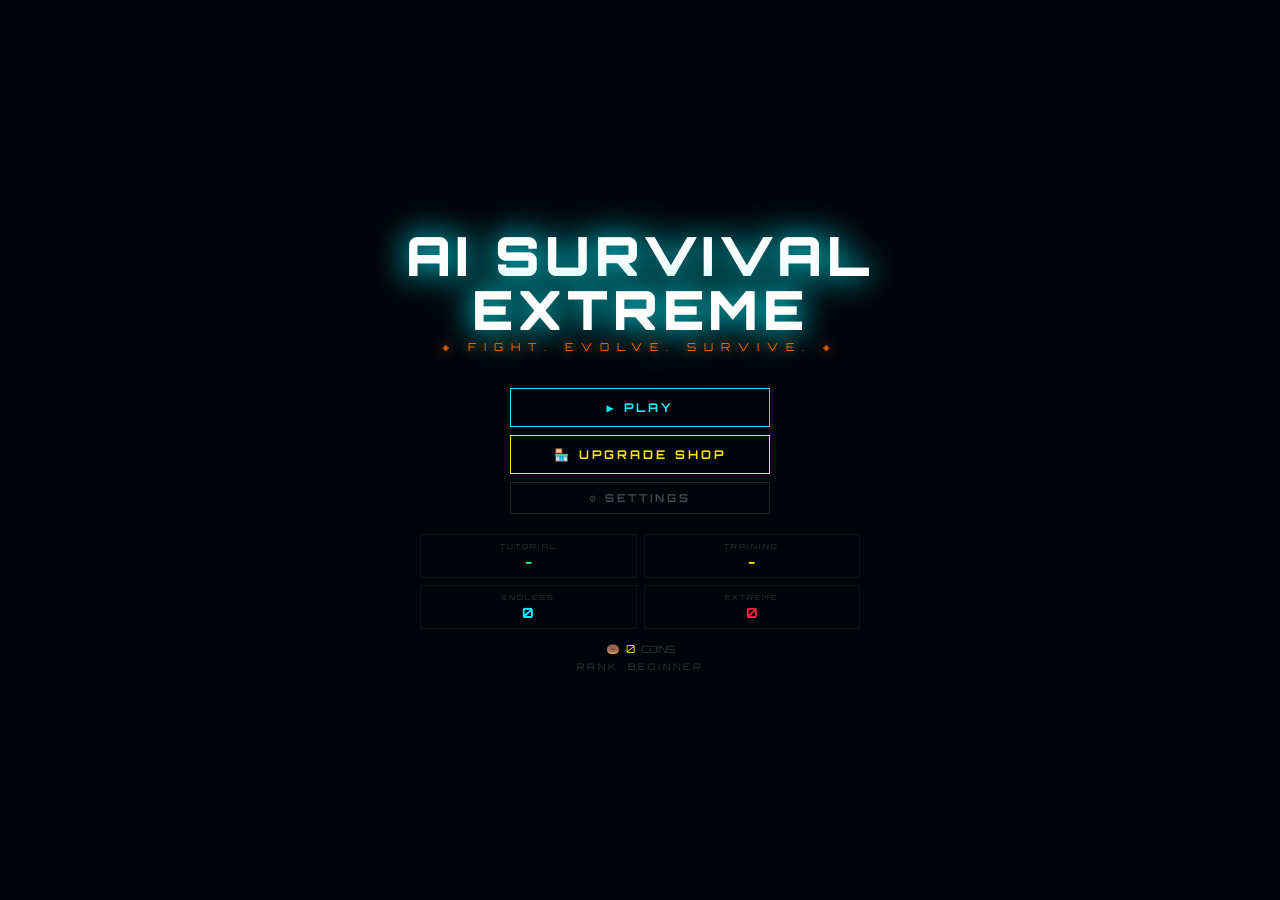
<file: index.html>
<!DOCTYPE html>
<html lang="en">
<head>
<meta charset="UTF-8">
<meta name="viewport" content="width=device-width,initial-scale=1.0,maximum-scale=1.0">
<title>AI Survival Extreme</title>
<style>
@import url('https://fonts.googleapis.com/css2?family=Orbitron:wght@400;600;700;900&family=Exo+2:wght@300;400;600;700&display=swap');
*{margin:0;padding:0;box-sizing:border-box;}
:root{--c:#00f5ff;--o:#ff6a00;--p:#ff00cc;--g:#00ff88;--y:#ffe500;--r:#ff2244;--bg:#01040a;--pan:rgba(0,12,24,0.96);--bdr:rgba(0,245,255,0.18);}
html,body{width:100%;height:100%;overflow:hidden;background:var(--bg);}
body{font-family:'Exo 2',sans-serif;color:#fff;cursor:crosshair;}
canvas{position:fixed;top:0;left:0;z-index:1;}
.scr{position:fixed;inset:0;display:flex;flex-direction:column;align-items:center;justify-content:center;z-index:40;background:var(--bg);}
.scr.gone,.gone{display:none!important;}
.ov{position:fixed;inset:0;display:flex;flex-direction:column;align-items:center;justify-content:center;z-index:60;}
#scan{position:fixed;inset:0;z-index:2;pointer-events:none;background:repeating-linear-gradient(0deg,transparent,transparent 2px,rgba(0,0,0,.04) 2px,rgba(0,0,0,.04) 4px);}
/* HUD */
#hud{position:fixed;inset:0;z-index:10;pointer-events:none;display:none;}
#hud.on{display:block;}
.htl{position:absolute;top:14px;left:16px;display:flex;flex-direction:column;gap:5px;}
.htr{position:absolute;top:14px;right:16px;text-align:right;display:flex;flex-direction:column;gap:4px;align-items:flex-end;}
.hbc{position:absolute;bottom:16px;left:50%;transform:translateX(-50%);display:flex;gap:8px;}
.bw{display:flex;align-items:center;gap:7px;}
.bl{font-family:'Orbitron',monospace;font-size:9px;letter-spacing:2px;opacity:.65;min-width:46px;}
.bt{height:11px;background:rgba(0,0,0,.6);border:1px solid;position:relative;overflow:hidden;}
.bt::before{content:'';position:absolute;inset:0;background:repeating-linear-gradient(90deg,transparent,transparent 8px,rgba(0,0,0,.18) 8px,rgba(0,0,0,.18) 9px);}
.bf{height:100%;transition:width .15s;position:relative;z-index:1;}
#hpT{width:160px;border-color:rgba(0,255,136,.3);}
#hpB{background:linear-gradient(90deg,#00cc66,#00ff88);}
#shT{width:120px;height:7px;border-color:rgba(0,200,255,.3);}
#shB{background:linear-gradient(90deg,#0088cc,#00ccff);}
#rgT{width:90px;height:6px;border-color:rgba(255,180,0,.28);}
#rgB{background:linear-gradient(90deg,#ff8800,#ffcc00);}
.hs{font-family:'Orbitron',monospace;font-size:11px;letter-spacing:1px;}
.hco{color:var(--y);text-shadow:0 0 8px var(--y);}
.hwv{color:var(--c);text-shadow:0 0 8px var(--c);}
.hsc{color:var(--o);text-shadow:0 0 8px var(--o);}
.hkl{color:#556;font-size:10px;}
.htm{font-family:'Orbitron',monospace;font-size:22px;font-weight:900;color:var(--r);text-shadow:0 0 16px var(--r);letter-spacing:3px;}
.hcm{font-family:'Orbitron',monospace;font-size:11px;color:var(--p);text-shadow:0 0 10px var(--p);letter-spacing:2px;}
/* PAUSE BTN */
#pBtn{position:fixed;top:10px;left:50%;transform:translateX(-50%);z-index:15;font-family:'Orbitron',monospace;font-size:10px;letter-spacing:3px;padding:6px 18px;background:rgba(0,12,24,.9);border:1px solid rgba(0,245,255,.28);color:rgba(0,245,255,.65);cursor:pointer;pointer-events:all;transition:all .2s;display:none;}
#pBtn.on{display:block;}
#pBtn:hover{border-color:var(--c);color:var(--c);box-shadow:0 0 12px rgba(0,245,255,.3);}
/* BOSS BAR */
#bBar{position:fixed;top:52px;left:50%;transform:translateX(-50%);width:min(60%,490px);z-index:15;pointer-events:none;opacity:0;transition:opacity .5s;}
#bBar.on{opacity:1;}
.bbn{font-family:'Orbitron',monospace;font-size:11px;letter-spacing:3px;color:var(--r);text-align:center;margin-bottom:4px;text-shadow:0 0 12px var(--r);}
.bbt{height:13px;background:rgba(0,0,0,.7);border:1px solid rgba(255,34,68,.5);overflow:hidden;}
#bHp{height:100%;background:linear-gradient(90deg,#cc0022,#ff2244,#ff8800);transition:width .15s;}
/* PU ICONS */
.pui{width:48px;height:48px;border:2px solid;border-radius:3px;display:flex;align-items:center;justify-content:center;position:relative;background:rgba(0,0,0,.78);}
.put{position:absolute;bottom:0;left:0;height:3px;transition:width .1s linear;}
/* TUT PANEL */
#tPnl{position:fixed;bottom:74px;left:50%;transform:translateX(-50%);z-index:20;background:var(--pan);border:1px solid var(--c);padding:12px 22px;min-width:290px;text-align:center;pointer-events:none;display:none;}
#tPnl.on{display:block;}
.ts{font-family:'Orbitron',monospace;font-size:8px;letter-spacing:3px;color:var(--c);opacity:.6;margin-bottom:3px;}
.tm{font-size:14px;font-weight:600;margin-bottom:3px;}
.th{font-size:11px;color:#778;font-style:italic;}
.td{display:flex;gap:4px;justify-content:center;margin-top:7px;}
.tdot{width:7px;height:7px;border-radius:50%;background:rgba(0,245,255,.15);border:1px solid rgba(0,245,255,.3);transition:all .3s;}
.tdot.dn{background:var(--c);box-shadow:0 0 5px var(--c);}
.tdot.ac{background:var(--y);border-color:var(--y);box-shadow:0 0 7px var(--y);}
/* RANK */
#rkPop{position:fixed;top:50%;left:50%;transform:translate(-50%,-50%);z-index:80;text-align:center;pointer-events:none;opacity:0;transition:opacity .4s;}
#rkPop.on{opacity:1;}
.rkf{font-family:'Orbitron',monospace;font-size:13px;color:#555;letter-spacing:3px;text-decoration:line-through;}
.rka{font-size:26px;color:var(--y);margin:4px 0;text-shadow:0 0 18px var(--y);}
.rkt{font-family:'Orbitron',monospace;font-size:32px;font-weight:900;color:var(--y);text-shadow:0 0 40px var(--y);letter-spacing:5px;}
.rks{font-size:12px;color:var(--g);letter-spacing:2px;margin-top:5px;}
/* ACH */
#achB{position:fixed;top:58px;right:14px;z-index:90;background:var(--pan);border:1px solid var(--y);padding:10px 16px;transform:translateX(130%);transition:transform .4s cubic-bezier(.175,.885,.32,1.275);pointer-events:none;min-width:210px;}
#achB.pop{transform:translateX(0);}
.acl{font-family:'Orbitron',monospace;font-size:8px;letter-spacing:3px;color:var(--y);margin-bottom:3px;}
.acn{font-size:13px;font-weight:700;}
/* TYPOGRAPHY */
.logo{font-family:'Orbitron',monospace;font-weight:900;font-size:clamp(22px,5vw,54px);letter-spacing:5px;line-height:1;text-align:center;color:#fff;text-shadow:0 0 30px var(--c),0 0 60px rgba(0,245,255,.35);margin-bottom:4px;}
.tag{font-family:'Orbitron',monospace;font-size:clamp(8px,1.4vw,11px);letter-spacing:8px;color:var(--o);text-shadow:0 0 12px var(--o);margin-bottom:30px;text-align:center;}
/* BUTTONS */
.btn{font-family:'Orbitron',monospace;font-size:clamp(9px,1.4vw,12px);font-weight:700;letter-spacing:3px;padding:11px 32px;border:1px solid;background:transparent;cursor:pointer;transition:all .18s;position:relative;overflow:hidden;pointer-events:all;}
.btn::before{content:'';position:absolute;inset:0;opacity:0;transition:opacity .18s;}
.btn:hover::before{opacity:1;}.btn:active{transform:scale(.97);}
.bc{color:var(--c);border-color:var(--c);}.bc::before{background:rgba(0,245,255,.1);}.bc:hover{box-shadow:0 0 20px rgba(0,245,255,.4);}
.bo{color:var(--o);border-color:var(--o);}.bo::before{background:rgba(255,106,0,.1);}.bo:hover{box-shadow:0 0 20px rgba(255,106,0,.4);}
.bg{color:var(--g);border-color:var(--g);}.bg::before{background:rgba(0,255,136,.1);}.bg:hover{box-shadow:0 0 20px rgba(0,255,136,.4);}
.by{color:var(--y);border-color:var(--y);}.by::before{background:rgba(255,229,0,.1);}.by:hover{box-shadow:0 0 20px rgba(255,229,0,.4);}
.br{color:var(--r);border-color:var(--r);}.br::before{background:rgba(255,34,68,.1);}.br:hover{box-shadow:0 0 20px rgba(255,34,68,.4);}
.bh{color:#445;border-color:#223;font-size:11px;padding:8px 20px;}.bh:hover{color:#aaa;border-color:#445;}
.bw2{min-width:260px;margin:4px;}.bsm{padding:7px 16px;font-size:10px;letter-spacing:2px;}
.pan{background:var(--pan);border:1px solid var(--bdr);padding:20px 28px;}
/* MENU HS */
.hsr{display:grid;grid-template-columns:repeat(2,1fr);gap:7px;margin-top:16px;max-width:440px;width:90%;}
.hsc2{text-align:center;padding:7px 10px;border:1px solid rgba(255,255,255,.06);}
.hsm{font-family:'Orbitron',monospace;font-size:7px;letter-spacing:2px;color:#334;margin-bottom:2px;}
.hsv{font-family:'Orbitron',monospace;font-size:14px;font-weight:700;}
/* MODE SELECT */
.mgrid{display:grid;grid-template-columns:repeat(2,1fr);gap:10px;max-width:520px;width:92%;margin-bottom:16px;}
.mc{padding:15px 13px;border:1px solid;cursor:pointer;pointer-events:all;transition:all .2s;text-align:center;position:relative;overflow:hidden;}
.mc::after{content:'';position:absolute;inset:0;opacity:0;transition:opacity .2s;}
.mc:hover::after{opacity:1;}.mc:hover{transform:translateY(-2px);}
.mc1{border-color:rgba(0,255,136,.3);color:var(--g);}.mc1::after{background:rgba(0,255,136,.05);}.mc1:hover{box-shadow:0 0 22px rgba(0,255,136,.2);}
.mc2{border-color:rgba(255,229,0,.3);color:var(--y);}.mc2::after{background:rgba(255,229,0,.05);}.mc2:hover{box-shadow:0 0 22px rgba(255,229,0,.2);}
.mc3{border-color:rgba(0,245,255,.3);color:var(--c);}.mc3::after{background:rgba(0,245,255,.05);}.mc3:hover{box-shadow:0 0 22px rgba(0,245,255,.2);}
.mc4{border-color:rgba(255,34,68,.3);color:var(--r);}.mc4::after{background:rgba(255,34,68,.05);}.mc4:hover{box-shadow:0 0 22px rgba(255,34,68,.2);}
.mci{font-size:23px;margin-bottom:6px;}.mcn{font-family:'Orbitron',monospace;font-size:11px;font-weight:700;letter-spacing:2px;margin-bottom:3px;}
.mcd{font-size:10px;color:#556;line-height:1.4;}
.mcb{font-family:'Orbitron',monospace;font-size:7px;letter-spacing:2px;padding:2px 7px;border:1px solid;display:inline-block;margin-top:4px;opacity:.7;}
/* CONTINUE */
#cdlg{position:fixed;inset:0;z-index:75;display:flex;align-items:center;justify-content:center;background:rgba(0,2,8,.9);}
.cdb{background:var(--pan);border:1px solid var(--bdr);padding:28px 36px;max-width:420px;width:90%;text-align:center;}
.cdtl{font-family:'Orbitron',monospace;font-size:12px;letter-spacing:3px;color:var(--c);margin-bottom:10px;}
.cdi{font-size:12px;color:#779;line-height:1.6;margin-bottom:20px;}
.cdr{display:grid;grid-template-columns:1fr 1fr;gap:12px;}
/* SHOP */
.shco{font-family:'Orbitron',monospace;font-size:16px;color:var(--y);text-shadow:0 0 12px var(--y);margin-bottom:18px;}
.shtabs{display:flex;border-bottom:1px solid var(--bdr);}
.shtab{font-family:'Orbitron',monospace;font-size:10px;letter-spacing:2px;padding:9px 16px;cursor:pointer;border:1px solid transparent;border-bottom:none;pointer-events:all;transition:all .2s;color:#334;}
.shtab.on{color:var(--c);border-color:var(--bdr);border-bottom:1px solid var(--bg);background:var(--pan);}
.shcon{background:var(--pan);border:1px solid var(--bdr);border-top:none;width:min(820px,95vw);max-height:52vh;overflow-y:auto;}
.sgrid{display:grid;grid-template-columns:repeat(auto-fill,minmax(148px,1fr));gap:1px;background:rgba(255,255,255,.04);}
.skgrid{display:grid;grid-template-columns:repeat(auto-fill,minmax(158px,1fr));gap:1px;background:rgba(255,255,255,.04);}
.si{background:var(--bg);padding:13px 11px;cursor:pointer;pointer-events:all;transition:all .18s;text-align:center;position:relative;}
.si:hover:not(.mx):not(.lk):not(.eq){background:rgba(0,15,30,.9);box-shadow:inset 0 0 18px rgba(0,245,255,.06);}
.si.mx{opacity:.45;}.si.lk{opacity:.27;cursor:default;}
.si.eq{border:1px solid var(--g);box-shadow:inset 0 0 14px rgba(0,255,136,.07);}
.siic{font-size:24px;margin-bottom:6px;}.sinm{font-family:'Orbitron',monospace;font-size:9px;letter-spacing:1px;color:var(--c);margin-bottom:2px;}
.sidc{font-size:10px;color:#556;margin-bottom:6px;line-height:1.3;}.silv{font-size:9px;color:#334;margin-bottom:5px;}
.sics{font-family:'Orbitron',monospace;font-size:11px;color:var(--y);}
.sics.fr{color:var(--g);}.sics.cn{color:#334;}
.skpv{margin:0 auto 7px;display:block;background:rgba(0,20,40,.5);border:1px solid rgba(0,245,255,.1);}
.shcon::-webkit-scrollbar{width:4px;}.shcon::-webkit-scrollbar-track{background:#001;}.shcon::-webkit-scrollbar-thumb{background:var(--c);}
/* SETTINGS */
.sr{display:flex;align-items:center;justify-content:space-between;padding:12px 0;border-bottom:1px solid rgba(255,255,255,.05);}
.sr:last-child{border-bottom:none;}
.srl{font-size:13px;color:#aaa;}.srh{font-size:10px;color:#334;margin-top:2px;}
.tgl{width:40px;height:21px;background:#112;border:1px solid #223;border-radius:11px;cursor:pointer;pointer-events:all;position:relative;transition:background .2s;}
.tgl.on{background:var(--c);}
.tgl::after{content:'';position:absolute;width:15px;height:15px;border-radius:50%;background:#fff;top:2px;left:2px;transition:left .2s;}
.tgl.on::after{left:21px;}
/* GO SCREEN */
.gotl{font-family:'Orbitron',monospace;font-size:clamp(19px,4vw,44px);font-weight:900;letter-spacing:5px;margin-bottom:6px;}
.gomt{font-family:'Orbitron',monospace;font-size:9px;letter-spacing:4px;padding:3px 11px;border:1px solid;display:inline-block;margin-bottom:22px;}
.gost{display:grid;grid-template-columns:repeat(2,1fr);gap:9px;max-width:410px;width:90%;margin-bottom:20px;}
.gos{text-align:center;padding:11px;border:1px solid rgba(255,255,255,.07);}
.gosl{font-family:'Orbitron',monospace;font-size:7px;letter-spacing:2px;color:#334;margin-bottom:4px;}
.gosv{font-family:'Orbitron',monospace;font-size:19px;font-weight:700;color:var(--c);}
.gorec{font-family:'Orbitron',monospace;font-size:10px;letter-spacing:4px;color:var(--y);text-shadow:0 0 14px var(--y);margin-bottom:16px;}
.gork{font-family:'Orbitron',monospace;font-size:11px;letter-spacing:3px;padding:6px 20px;border:1px solid var(--g);color:var(--g);text-shadow:0 0 10px var(--g);margin-bottom:16px;}
/* PAUSE OV */
#pOv{position:fixed;inset:0;z-index:70;display:flex;flex-direction:column;align-items:center;justify-content:center;background:rgba(0,2,8,.88);backdrop-filter:blur(4px);}
.ptl{font-family:'Orbitron',monospace;font-size:32px;font-weight:900;letter-spacing:6px;color:var(--c);text-shadow:0 0 30px var(--c);margin-bottom:5px;}
.psb{font-family:'Orbitron',monospace;font-size:9px;letter-spacing:4px;color:#223;margin-bottom:28px;}
.pinf{display:grid;grid-template-columns:repeat(3,1fr);gap:12px;margin-bottom:28px;max-width:380px;width:90%;}
.pcel{text-align:center;padding:10px;border:1px solid rgba(255,255,255,.06);}
.pcl{font-family:'Orbitron',monospace;font-size:7px;letter-spacing:2px;color:#334;margin-bottom:4px;}
.pcv{font-family:'Orbitron',monospace;font-size:14px;font-weight:700;color:var(--c);}
/* MISC */
#cFlsh{position:fixed;top:44%;left:50%;transform:translate(-50%,-50%);font-family:'Orbitron',monospace;font-size:40px;font-weight:900;color:var(--p);text-shadow:0 0 30px var(--p);pointer-events:none;z-index:30;opacity:0;transition:opacity .3s;}
#wvAn{position:fixed;top:38%;left:50%;transform:translate(-50%,-50%);font-family:'Orbitron',monospace;font-size:clamp(15px,3vw,28px);font-weight:900;color:var(--c);text-shadow:0 0 20px var(--c);letter-spacing:6px;pointer-events:none;z-index:30;opacity:0;transition:opacity .4s;text-align:center;}
.cr{display:flex;align-items:center;gap:6px;font-family:'Orbitron',monospace;font-size:11px;color:var(--y);}
</style>
</head>
<body>
<canvas id="c"></canvas>
<div id="scan"></div>
<div id="hud">
  <div class="htl">
    <div class="bw"><div class="bl" style="color:#00ff88">HP</div><div class="bt" id="hpT"><div class="bf" id="hpB" style="width:100%"></div></div></div>
    <div class="bw"><div class="bl" style="color:#00ccff">SHIELD</div><div class="bt" id="shT"><div class="bf" id="shB" style="width:0%"></div></div></div>
    <div class="bw"><div class="bl" style="color:#ffaa00">REGEN</div><div class="bt" id="rgT"><div class="bf" id="rgB" style="width:0%"></div></div></div>
    <div class="hs hco">&#127849; <span id="hC">0</span></div>
  </div>
  <div class="htr">
    <div class="hs hwv" id="hW">WAVE 1</div>
    <div class="hs hsc" id="hS">0</div>
    <div class="hs hkl" id="hK">0 KILLS</div>
    <div class="hs htm gone" id="hT">60</div>
    <div class="hs hcm" id="hCm"></div>
  </div>
  <div class="hbc" id="puIc"></div>
</div>
<button id="pBtn" onclick="togglePause()">&#9208; PAUSE</button>
<div id="bBar"><div class="bbn" id="bLbl">BOSS</div><div class="bbt"><div id="bHp" style="width:100%"></div></div></div>
<div id="tPnl"><div class="ts" id="tSt">STEP 1/6</div><div class="tm" id="tMs"></div><div class="th" id="tHn"></div><div class="td" id="tDt"></div></div>
<div id="cFlsh"></div><div id="wvAn"></div>
<div id="rkPop"><div class="rkf" id="rkF">BEGINNER</div><div class="rka">&#9660;</div><div class="rkt" id="rkT">NOOB</div><div class="rks">&#10022; RANK UP &#10022;</div></div>
<div id="achB"><div class="acl">&#127942; ACHIEVEMENT</div><div class="acn" id="achN"></div></div>
<div id="pOv" class="gone">
  <div class="ptl">PAUSED</div><div class="psb">ESC / P / PAUSE BUTTON</div>
  <div class="pinf">
    <div class="pcel"><div class="pcl">SCORE</div><div class="pcv" id="pvSc">0</div></div>
    <div class="pcel"><div class="pcl">WAVE</div><div class="pcv" id="pvWv">1</div></div>
    <div class="pcel"><div class="pcl">KILLS</div><div class="pcv" id="pvKl">0</div></div>
  </div>
  <button class="btn bc bw2" onclick="resume()">&#9654; RESUME</button>
  <button class="btn bh bw2" style="margin-top:8px" onclick="saveQuit()">&#128190; SAVE &amp; QUIT</button>
</div>
<div id="cdlg" class="gone">
  <div class="cdb"><div class="cdtl">SAVED PROGRESS FOUND</div><div id="cdI" class="cdi"></div>
  <div class="cdr"><button class="btn bg" onclick="loadSaved()" style="width:100%">&#9654; CONTINUE</button><button class="btn br" onclick="startFresh()" style="width:100%">&#10022; NEW GAME</button></div></div>
</div>
<!-- MAIN MENU -->
<div id="mSc" class="scr">
  <div class="logo">AI SURVIVAL<br>EXTREME</div>
  <div class="tag">&#9672; FIGHT. EVOLVE. SURVIVE. &#9672;</div>
  <button class="btn bc bw2" onclick="openModes()">&#9654; PLAY</button>
  <button class="btn by bw2" onclick="openShop()">&#127978; UPGRADE SHOP</button>
  <button class="btn bh bw2" onclick="openSettings()">&#9881; SETTINGS</button>
  <div class="hsr">
    <div class="hsc2"><div class="hsm">TUTORIAL</div><div class="hsv" style="color:var(--g)" id="hsTt">-</div></div>
    <div class="hsc2"><div class="hsm">TRAINING</div><div class="hsv" style="color:var(--y)" id="hsTr">-</div></div>
    <div class="hsc2"><div class="hsm">ENDLESS</div><div class="hsv" style="color:var(--c)" id="hsEn">0</div></div>
    <div class="hsc2"><div class="hsm">EXTREME</div><div class="hsv" style="color:var(--r)" id="hsEx">0</div></div>
  </div>
  <div style="margin-top:13px" class="cr">&#127849; <span id="mC">0</span> <span style="color:#334;font-size:10px">COINS</span></div>
  <div id="rDisp" style="margin-top:5px;font-family:'Orbitron',monospace;font-size:9px;letter-spacing:3px;color:#334"></div>
</div>
<!-- MODE SELECT -->
<div id="mdSc" class="scr gone">
  <div class="logo" style="font-size:clamp(14px,3vw,26px);margin-bottom:4px">SELECT MODE</div>
  <div class="tag" style="margin-bottom:16px">CHOOSE YOUR BATTLEFIELD</div>
  <div class="mgrid">
    <div class="mc mc1" onclick="selMode('tutorial')"><div class="mci">&#128218;</div><div class="mcn">TUTORIAL</div><div class="mcd">Guided objectives. Rank up from Beginner.</div><div class="mcb" style="border-color:var(--g);color:var(--g)">BEGINNER&#8594;NOOB</div></div>
    <div class="mc mc2" onclick="selMode('training')"><div class="mci">&#127919;</div><div class="mcn">TRAINING</div><div class="mcd">Combat drills. Master combos and bosses.</div><div class="mcb" style="border-color:var(--y);color:var(--y)">NOOB&#8594;PRO</div></div>
    <div class="mc mc3" onclick="selMode('endless')"><div class="mci">&#8734;</div><div class="mcn">ENDLESS</div><div class="mcd">Infinite waves. Survive. Beat your best.</div><div class="mcb" style="border-color:var(--c);color:var(--c)">INFINITE</div></div>
    <div class="mc mc4" onclick="selMode('extreme')"><div class="mci">&#128128;</div><div class="mcn">EXTREME</div><div class="mcd">60-second hell. Boss at 30s and 60s.</div><div class="mcb" style="border-color:var(--r);color:var(--r)">60s CHALLENGE</div></div>
  </div>
  <button class="btn bh" onclick="showMenu()">&#8592; BACK</button>
</div>
<!-- SHOP -->
<div id="shSc" class="scr gone">
  <div class="logo" style="font-size:clamp(14px,3vw,26px);margin-bottom:4px">UPGRADE SHOP</div>
  <div class="shco">&#127849; <span id="shC">0</span></div>
  <div class="shtabs" id="shTbs"></div>
  <div class="shcon"><div id="shGr"></div></div>
  <br><button class="btn bh" onclick="closeShop()">&#8592; BACK</button>
</div>
<!-- SETTINGS -->
<div id="stSc" class="scr gone">
  <div class="logo" style="font-size:20px;margin-bottom:20px">SETTINGS</div>
  <div class="pan" style="width:min(440px,90vw)">
    <div class="sr"><div><div class="srl">Screen Shake</div></div><div class="tgl on" id="tgSh" onclick="togS('shake',this)"></div></div>
    <div class="sr"><div><div class="srl">Particle Effects</div></div><div class="tgl on" id="tgPt" onclick="togS('particles',this)"></div></div>
    <div class="sr"><div><div class="srl">Controls</div><div class="srh">WASD/Arrows=Move &middot; Mouse=Aim &middot; Click/Space=Shoot &middot; ESC/P=Pause</div></div></div>
    <div class="sr"><div><div class="srl">Reset All Progress</div></div><button class="btn br bsm" onclick="confirmReset()">RESET</button></div>
  </div>
  <br><button class="btn bh" onclick="closeSettings()">&#8592; BACK</button>
</div>
<!-- GAME OVER -->
<div id="goSc" class="ov gone">
  <div class="gotl" id="goTl">GAME OVER</div>
  <div class="gomt" id="goMt">ENDLESS</div>
  <div class="gost">
    <div class="gos"><div class="gosl">SURVIVAL TIME</div><div class="gosv" id="goTm">0:00</div></div>
    <div class="gos"><div class="gosl">ENEMIES KILLED</div><div class="gosv" id="goKl">0</div></div>
    <div class="gos"><div class="gosl">COINS EARNED</div><div class="gosv" id="goCn">0</div></div>
    <div class="gos"><div class="gosl">FINAL SCORE</div><div class="gosv" id="goFs">0</div></div>
  </div>
  <div class="gorec gone" id="goRc">&#9733; NEW HIGH SCORE &#9733;</div>
  <div class="gork gone" id="goRk"></div>
  <button class="btn bc bw2" onclick="playAgain()">&#9654; PLAY AGAIN</button>
  <button class="btn bh bw2" onclick="showMenu()" style="margin-top:8px">MAIN MENU</button>
</div>
<script>
// === CANVAS ===
const C=document.getElementById('c'),ctx=C.getContext('2d');
let W,H,CX,CY;
function resize(){W=C.width=innerWidth;H=C.height=innerHeight;CX=W/2;CY=H/2;}
resize();window.addEventListener('resize',resize);

// === SAVE DATA ===
const SK='aise_v5';
let SD={coins:0,upg:{dmg:0,spd:0,fr:0,hp:0,puDur:0,bomb:0,shld:0},hs:{tutorial:0,training:0,endless:0,extreme:0},rank:'BEGINNER',tutDone:false,trnDone:false,xWins:0,godSkin:false,skin:'fighter',ach:{},set:{shake:true,parts:true},save:null};
function saveDisk(){localStorage.setItem(SK,JSON.stringify(SD));}
function loadDisk(){const r=localStorage.getItem(SK);if(r){try{deepMerge(SD,JSON.parse(r));}catch(e){}}syncUI();}
function deepMerge(t,s){for(const k in s){if(s[k]&&typeof s[k]==='object'&&!Array.isArray(s[k])){if(!t[k])t[k]={};deepMerge(t[k],s[k]);}else t[k]=s[k];}}
function syncUI(){
  ['mC','shC','hC'].forEach(id=>{const e=document.getElementById(id);if(e)e.textContent=SD.coins;});
  const hs=SD.hs;
  document.getElementById('hsTt').textContent=hs.tutorial||'-';
  document.getElementById('hsTr').textContent=hs.training||'-';
  document.getElementById('hsEn').textContent=hs.endless||'0';
  document.getElementById('hsEx').textContent=hs.extreme||'0';
  document.getElementById('rDisp').textContent='RANK: '+SD.rank+(SD.godSkin?' &#10022; GOD':'');
  document.getElementById('tgSh').classList.toggle('on',SD.set.shake);
  document.getElementById('tgPt').classList.toggle('on',SD.set.parts);
}

// === SKINS ===
const SCOLS={fighter:'#00f5ff',spacecraft:'#bb44ff',racer:'#ff4400',tank:'#55bb00',stealth:'#aaaaaa',mech:'#ffaa00',dragon:'#ff2244',chopper:'#ff8800',submarine:'#0099ff',god:'#ff00ff'};
const SKINS=[
  {id:'fighter',   name:'FIGHTER JET',    desc:'Classic supersonic jet fighter',   cost:0,   draw:dsFighter},
  {id:'spacecraft',name:'SPACECRAFT',     desc:'Deep space explorer vessel',        cost:120, draw:dsSpacecraft},
  {id:'racer',     name:'RACING CAR',     desc:'High-speed F1 ground racer',        cost:180, draw:dsRacer},
  {id:'tank',      name:'BATTLE TANK',    desc:'Heavy armored ground unit',         cost:240, draw:dsTank},
  {id:'stealth',   name:'STEALTH BOMBER', desc:'B-2 flying wing strike craft',      cost:280, draw:dsStealth},
  {id:'mech',      name:'MECH WALKER',    desc:'Bipedal combat robot mech',         cost:320, draw:dsMech},
  {id:'dragon',    name:'CYBER DRAGON',   desc:'Neon cyber dragon war beast',       cost:380, draw:dsDragon},
  {id:'chopper',   name:'ATTACK CHOPPER', desc:'AH-64 attack helicopter',           cost:300, draw:dsChopper},
  {id:'submarine', name:'HOVER SUB',      desc:'Hovering submarine gunship',        cost:260, draw:dsSubmarine},
  {id:'god',       name:'GOD SHIP',       desc:'Win 3 Extreme challenges to unlock',cost:0,  draw:dsGod, special:'god'}
];
function getSkin(){return SKINS.find(s=>s.id===SD.skin)||SKINS[0];}
function getSCol(){return SCOLS[SD.skin]||'#00f5ff';}

function dsFighter(x,s,col){
  x.shadowBlur=14;x.shadowColor=col;x.fillStyle=col;
  x.beginPath();x.moveTo(s,0);x.lineTo(-s*.7,s*.72);x.lineTo(-s*.25,0);x.lineTo(-s*.7,-s*.72);x.closePath();x.fill();
  x.fillStyle=col+'66';
  x.beginPath();x.moveTo(-s*.1,0);x.lineTo(-s*.85,s*.44);x.lineTo(-s*.55,s*.12);x.closePath();x.fill();
  x.beginPath();x.moveTo(-s*.1,0);x.lineTo(-s*.85,-s*.44);x.lineTo(-s*.55,-s*.12);x.closePath();x.fill();
  x.fillStyle='rgba(255,255,255,.65)';x.beginPath();x.arc(-s*.05,0,s*.22,0,PI2);x.fill();
}
function dsSpacecraft(x,s,col){
  x.shadowBlur=12;x.shadowColor=col;x.strokeStyle=col;x.lineWidth=2;
  x.beginPath();x.ellipse(0,0,s*1.1,s*.42,0,0,PI2);x.fillStyle=col+'28';x.fill();x.stroke();
  x.beginPath();x.ellipse(s*.12,0,s*.48,s*.28,0,0,PI2);x.fillStyle=col+'88';x.fill();
  x.fillStyle='rgba(255,255,255,.7)';x.beginPath();x.arc(s*.18,0,s*.12,0,PI2);x.fill();
  x.fillStyle=col;[-.32,.32].forEach(y=>{x.beginPath();x.arc(-s*.88,y*s*.48,s*.11,0,PI2);x.fill();});
}
function dsRacer(x,s,col){
  x.shadowBlur=12;x.shadowColor=col;x.fillStyle=col;
  x.beginPath();x.roundRect(-s*.78,-s*.32,s*1.56,s*.64,s*.14);x.fill();
  x.fillStyle=col+'44';x.beginPath();x.roundRect(-s*.22,-s*.25,s*.66,s*.48,s*.09);x.fill();
  x.fillStyle='#1a1a1a';
  [[s*.48,s*.33],[s*.48,-s*.33],[-s*.38,s*.33],[-s*.38,-s*.33]].forEach(([wx,wy])=>{
    x.beginPath();x.ellipse(wx,wy,s*.15,s*.09,0,0,PI2);x.fill();
    x.strokeStyle=col+'44';x.lineWidth=1;x.stroke();
  });
  x.fillStyle=col+'cc';x.beginPath();x.moveTo(s*.78,0);x.lineTo(s*.52,s*.18);x.lineTo(s*.52,-s*.18);x.closePath();x.fill();
  x.strokeStyle=col;x.lineWidth=2.5;x.lineCap='round';x.beginPath();x.moveTo(-s*.64,-s*.4);x.lineTo(-s*.64,s*.4);x.stroke();
}
function dsTank(x,s,col){
  x.shadowBlur=12;x.shadowColor=col;
  x.fillStyle=col+'77';x.strokeStyle=col;x.lineWidth=1.5;
  x.beginPath();x.roundRect(-s*.74,-s*.42,s*1.48,s*.84,s*.07);x.fill();x.stroke();
  x.fillStyle='#252525';
  [[0,s*.38],[0,-s*.38]].forEach(([_,ty])=>{
    x.beginPath();x.roundRect(-s*.85,ty-s*.11,s*1.7,s*.22,s*.04);x.fill();
    x.strokeStyle=col+'33';x.lineWidth=1;x.stroke();
  });
  x.fillStyle=col;x.beginPath();x.arc(s*.08,0,s*.27,0,PI2);x.fill();
  x.strokeStyle=col;x.lineWidth=s*.14;x.lineCap='round';x.beginPath();x.moveTo(s*.08,0);x.lineTo(s*.88,0);x.stroke();
}
function dsStealth(x,s,col){
  x.shadowBlur=12;x.shadowColor=col;
  x.fillStyle=col+'44';x.strokeStyle=col;x.lineWidth=1.5;
  x.beginPath();x.moveTo(s*.88,0);x.lineTo(0,-s*.88);x.lineTo(-s*.88,0);x.lineTo(-s*.5,s*.1);x.lineTo(0,-s*.22);x.lineTo(s*.5,s*.1);x.closePath();x.fill();x.stroke();
  x.fillStyle=col;x.beginPath();x.ellipse(s*.22,0,s*.18,s*.1,0,0,PI2);x.fill();
  x.fillStyle=col+'aa';[-.18,.18].forEach(y=>{x.beginPath();x.arc(-s*.58,y*s,s*.07,0,PI2);x.fill();});
}
function dsMech(x,s,col){
  x.shadowBlur=12;x.shadowColor=col;
  x.fillStyle=col+'88';x.strokeStyle=col;x.lineWidth=1.5;
  x.beginPath();x.roundRect(-s*.24,-s*.38,s*.48,s*.52,s*.06);x.fill();x.stroke();
  x.fillStyle=col;x.beginPath();x.roundRect(-s*.17,-s*.68,s*.34,s*.3,s*.06);x.fill();
  x.fillStyle='rgba(255,255,100,.9)';[-s*.06,s*.06].forEach(ex=>{x.beginPath();x.arc(ex,-s*.52,s*.055,0,PI2);x.fill();});
  x.strokeStyle=col;x.lineWidth=s*.16;x.lineCap='round';
  x.beginPath();x.moveTo(-s*.24,-s*.18);x.lineTo(-s*.72,s*.1);x.lineTo(-s*.58,s*.44);x.stroke();
  x.beginPath();x.moveTo(s*.24,-s*.18);x.lineTo(s*.72,s*.1);x.lineTo(s*.58,s*.44);x.stroke();
  x.lineWidth=s*.14;
  x.beginPath();x.moveTo(-s*.11,s*.14);x.lineTo(-s*.18,s*.62);x.stroke();
  x.beginPath();x.moveTo(s*.11,s*.14);x.lineTo(s*.18,s*.62);x.stroke();
}
function dsDragon(x,s,col){
  x.shadowBlur=14;x.shadowColor=col;
  x.strokeStyle=col;x.lineWidth=s*.2;x.lineCap='round';
  x.beginPath();x.moveTo(-s*.88,0);x.bezierCurveTo(-s*.28,-s*.18,s*.28,s*.18,s*.68,0);x.stroke();
  x.fillStyle=col;x.beginPath();x.ellipse(s*.78,0,s*.24,s*.15,0,0,PI2);x.fill();
  x.fillStyle='#ff0';x.beginPath();x.arc(s*.86,-s*.04,s*.055,0,PI2);x.fill();
  x.fillStyle=col+'3a';x.strokeStyle=col+'88';x.lineWidth=1;
  x.beginPath();x.moveTo(0,0);x.lineTo(-s*.28,-s*.78);x.lineTo(s*.38,-s*.48);x.closePath();x.fill();x.stroke();
  x.beginPath();x.moveTo(0,0);x.lineTo(-s*.28,s*.78);x.lineTo(s*.38,s*.48);x.closePath();x.fill();x.stroke();
  x.strokeStyle='#ff8800';x.lineWidth=s*.1;x.lineCap='round';
  x.beginPath();x.moveTo(s*.9,0);x.lineTo(s*1.28+Math.sin(Date.now()*.01)*s*.08,0);x.stroke();
}
function dsChopper(x,s,col){
  x.shadowBlur=12;x.shadowColor=col;
  // Body
  x.fillStyle=col+'88';x.strokeStyle=col;x.lineWidth=1.5;
  x.beginPath();x.ellipse(0,0,s*.65,s*.28,0,0,PI2);x.fill();x.stroke();
  // Tail boom
  x.strokeStyle=col;x.lineWidth=s*.12;x.lineCap='round';
  x.beginPath();x.moveTo(-s*.5,0);x.lineTo(-s*1.1,0);x.stroke();
  // Main rotor
  const rt=Date.now()*.01;
  x.strokeStyle=col;x.lineWidth=2;x.lineCap='round';
  x.beginPath();x.moveTo(Math.cos(rt)*s*1.1,Math.sin(rt)*s*.12);x.lineTo(-Math.cos(rt)*s*1.1,-Math.sin(rt)*s*.12);x.stroke();
  // Tail rotor
  x.strokeStyle=col+'aa';x.lineWidth=1.5;
  x.beginPath();x.moveTo(-s*1.1,Math.sin(rt+1.5)*s*.22);x.lineTo(-s*1.1,-Math.sin(rt+1.5)*s*.22);x.stroke();
  // Cockpit glass
  x.fillStyle='rgba(180,230,255,.4)';x.strokeStyle=col;x.lineWidth=1;
  x.beginPath();x.ellipse(s*.2,0,s*.3,s*.2,0,0,PI2);x.fill();x.stroke();
  // Skids
  x.strokeStyle=col+'66';x.lineWidth=2;
  [[s*.2,s*.32],[s*.2,-s*.32]].forEach(([bx,by])=>{x.beginPath();x.moveTo(bx-s*.35,by);x.lineTo(bx+s*.25,by);x.stroke();x.beginPath();x.moveTo(bx-s*.1,by);x.lineTo(bx-s*.1,s*.18*Math.sign(by));x.stroke();x.beginPath();x.moveTo(bx+s*.05,by);x.lineTo(bx+s*.05,s*.18*Math.sign(by));x.stroke();});
}
function dsSubmarine(x,s,col){
  x.shadowBlur=12;x.shadowColor=col;
  // Hull
  x.fillStyle=col+'77';x.strokeStyle=col;x.lineWidth=1.5;
  x.beginPath();x.ellipse(0,0,s*.9,s*.36,0,0,PI2);x.fill();x.stroke();
  // Conning tower
  x.fillStyle=col;x.beginPath();x.roundRect(-s*.08,-s*.6,s*.28,s*.32,s*.06);x.fill();
  // Periscope
  x.strokeStyle=col;x.lineWidth=2;x.lineCap='round';
  x.beginPath();x.moveTo(s*.08,-s*.6);x.lineTo(s*.08,-s*.82);x.lineTo(s*.22,-s*.82);x.stroke();
  // Propeller
  x.strokeStyle=col+'aa';x.lineWidth=3;x.lineCap='round';
  const pt=Date.now()*.008;
  x.beginPath();x.moveTo(-s*.9+Math.cos(pt)*s*.14,-s*.14);x.lineTo(-s*.9-Math.cos(pt)*s*.14,s*.14);x.stroke();
  // Portholes
  x.fillStyle='rgba(180,230,255,.5)';
  [s*.3,s*.0,-s*.3].forEach(px=>{x.beginPath();x.arc(px,0,s*.07,0,PI2);x.fill();});
  // Torpedoes
  x.fillStyle=col+'aa';
  [[s*.6,s*.3],[s*.6,-s*.3]].forEach(([tx,ty])=>{x.beginPath();x.ellipse(tx,ty,s*.18,s*.07,0,0,PI2);x.fill();});
}
function dsGod(x,s,col){
  x.shadowBlur=22;x.shadowColor=col;
  x.strokeStyle=col;x.lineWidth=2;
  x.beginPath();x.arc(0,0,s,0,PI2);x.fillStyle=col+'18';x.fill();x.stroke();
  const t=Date.now()*.002;
  for(let i=0;i<6;i++){const a=i*Math.PI/3+t;x.strokeStyle=col;x.lineWidth=2;x.beginPath();x.moveTo(Math.cos(a)*s*.48,Math.sin(a)*s*.48);x.lineTo(Math.cos(a)*s*.92,Math.sin(a)*s*.92);x.stroke();}
  x.fillStyle='#ffe500';x.beginPath();x.arc(0,0,s*.22,0,PI2);x.fill();
  x.shadowBlur=0;
}

// === MATH ===
const PI2=Math.PI*2;
const rnd=(a,b)=>Math.random()*(b-a)+a;
const rndI=(a,b)=>Math.floor(rnd(a,b+1));
const dst=(a,b)=>Math.hypot(b.x-a.x,b.y-a.y);
const ang=(a,b)=>Math.atan2(b.y-a.y,b.x-a.x);
const clp=(v,a,b)=>Math.max(a,Math.min(b,v));
const lrp=(a,b,t)=>a+(b-a)*t;
const nrm=(dx,dy)=>{const l=Math.hypot(dx,dy)||1;return[dx/l,dy/l];};

// === INPUT ===
const K={};let MX=0,MY=0,MD=false;
document.addEventListener('keydown',e=>{K[e.code]=true;if((e.code==='Escape'||e.code==='KeyP')&&GS.state==='playing')togglePause();['Space','ArrowUp','ArrowDown'].includes(e.code)&&e.preventDefault();});
document.addEventListener('keyup',e=>{K[e.code]=false;});
document.addEventListener('mousemove',e=>{MX=e.clientX;MY=e.clientY;});
document.addEventListener('mousedown',e=>{if(e.button===0)MD=true;});
document.addEventListener('mouseup',e=>{if(e.button===0)MD=false;});
document.addEventListener('touchmove',e=>{const t=e.touches[0];MX=t.clientX;MY=t.clientY;MD=true;e.preventDefault();},{passive:false});
document.addEventListener('touchend',()=>{MD=false;});

// === PARTICLES ===
let PA=[];
function addP(x,y,o={}){if(!SD.set.parts&&!o.f)return;PA.push({x,y,vx:o.vx??rnd(-3,3),vy:o.vy??rnd(-3,3),r:o.r??rnd(2,5),li:o.li??1,ml:o.li??1,col:o.col??'#fff',gl:o.gl??false});}
function expl(x,y,col='#ff8800',n=14,sp=4){for(let i=0;i<n;i++){const a=rnd(0,PI2),s=rnd(.5,sp);addP(x,y,{vx:Math.cos(a)*s,vy:Math.sin(a)*s,col,li:rnd(.3,.8),r:rnd(2,6),gl:true});}}
function spk(x,y,col='#fff',n=7){for(let i=0;i<n;i++){const a=rnd(0,PI2);addP(x,y,{vx:Math.cos(a)*rnd(2,8),vy:Math.sin(a)*rnd(2,8),col,li:rnd(.2,.5),r:rnd(1,3)});}}
function healFx(x,y){for(let i=0;i<12;i++){const a=rnd(0,PI2);addP(x,y,{vx:Math.cos(a)*rnd(1,5),vy:Math.sin(a)*rnd(1,5),col:'#00ff88',li:rnd(.4,.9),r:rnd(2,5),gl:true,f:true});}}
function updPA(dt){for(let i=PA.length-1;i>=0;i--){const p=PA[i];p.x+=p.vx;p.y+=p.vy;p.vx*=.94;p.vy*=.94;p.li-=dt*1.4;if(p.li<=0)PA.splice(i,1);}}
function drawPA(){for(const p of PA){ctx.save();ctx.globalAlpha=clp(p.li/p.ml,0,1);if(p.gl){ctx.shadowBlur=12;ctx.shadowColor=p.col;}ctx.fillStyle=p.col;ctx.beginPath();ctx.arc(p.x,p.y,p.r,0,PI2);ctx.fill();ctx.restore();}}

// Floats
let FL=[];
function addFl(x,y,t,col='#fff',sz=13){FL.push({x,y,t,col,li:1.2,ml:1.2,vy:-1.2,sz});}
function updFL(dt){for(let i=FL.length-1;i>=0;i--){const f=FL[i];f.y+=f.vy;f.li-=dt*1.2;if(f.li<=0)FL.splice(i,1);}}
function drawFL(){for(const f of FL){ctx.save();ctx.globalAlpha=clp(f.li/f.ml,0,1);ctx.fillStyle=f.col;ctx.shadowBlur=8;ctx.shadowColor=f.col;ctx.font=`700 ${f.sz}px 'Orbitron',monospace`;ctx.textAlign='center';ctx.textBaseline='middle';ctx.fillText(f.t,f.x,f.y);ctx.restore();}}

// === SHAKE ===
let SHK=0,SX=0,SY=0;
function doShk(a){if(SD.set.shake)SHK=Math.max(SHK,a);}
function updShk(){if(SHK>.1){SX=rnd(-SHK,SHK);SY=rnd(-SHK,SHK);SHK*=.80;}else{SX=SY=SHK=0;}}

// === ARENA ===
const PAD=64;
const AL=()=>PAD,AR=()=>W-PAD,AT=()=>PAD+38,AB=()=>H-PAD;
function drawArena(){
  ctx.fillStyle='#010608';ctx.fillRect(0,0,W,H);
  ctx.strokeStyle='rgba(0,80,120,0.18)';ctx.lineWidth=1;
  const gs=55;
  for(let x=AL();x<=AR();x+=gs){ctx.beginPath();ctx.moveTo(x,AT());ctx.lineTo(x,AB());ctx.stroke();}
  for(let y=AT();y<=AB();y+=gs){ctx.beginPath();ctx.moveTo(AL(),y);ctx.lineTo(AR(),y);ctx.stroke();}
  ctx.save();ctx.strokeStyle='rgba(0,200,255,.55)';ctx.lineWidth=2;ctx.shadowBlur=18;ctx.shadowColor='#00ccff';
  ctx.strokeRect(AL(),AT(),AR()-AL(),AB()-AT());
  [[AL(),AT()],[AR(),AT()],[AL(),AB()],[AR(),AB()]].forEach(([cx,cy])=>{ctx.strokeStyle='rgba(0,255,180,.7)';ctx.lineWidth=2;ctx.beginPath();ctx.arc(cx,cy,8,0,PI2);ctx.stroke();});
  ctx.restore();
}

// === PLAYER ===
// Speed 300+ (enemies cap at 215), HP 260+, Damage 55+
let P={};
function initP(sv=null){
  const u=SD.upg,bHp=260+u.hp*25;
  P={x:CX,y:CY,vx:0,vy:0,
    hp:sv?sv.hp:bHp,maxHp:bHp,
    shield:0,maxShield:55+u.shld*18,
    regen:3.5+u.hp*.5,
    regenT:0,regenCD:4,
    speed:300+u.spd*28,
    fireRate:6+u.fr,
    dmg:55+u.dmg*12,
    bspd:450,size:16,
    ang:0,fireT:0,inv:0,
    trail:[],recoil:0,moved:false,shot:false
  };
}
function updP(dt){
  let dx=0,dy=0;
  if(K.KeyW||K.ArrowUp)dy-=1;if(K.KeyS||K.ArrowDown)dy+=1;
  if(K.KeyA||K.ArrowLeft)dx-=1;if(K.KeyD||K.ArrowRight)dx+=1;
  const mdx=MX-P.x,mdy=MY-P.y,md=Math.hypot(mdx,mdy);
  if(MD&&md>90&&!dx&&!dy){[dx,dy]=nrm(mdx,mdy);}
  if(dx||dy){const l=Math.hypot(dx,dy);dx/=l;dy/=l;P.moved=true;}
  const sp=P.speed*(hasPU('spd')?1.7:1);
  P.vx=lrp(P.vx,dx*sp,.17);P.vy=lrp(P.vy,dy*sp,.17);
  P.x+=P.vx*dt;P.y+=P.vy*dt;
  P.x=clp(P.x,AL()+P.size,AR()-P.size);
  P.y=clp(P.y,AT()+P.size,AB()-P.size);
  P.ang=Math.atan2(MY-P.y,MX-P.x);
  P.fireT-=dt;
  const fr=P.fireRate*(hasPU('rapid')?2.6:1)*(SD.godSkin?1.35:1);
  if((MD||K.Space)&&P.fireT<=0){P.fireT=1/fr;shootP();P.recoil=.5;P.shot=true;}
  if(P.recoil>0)P.recoil-=dt*3;
  P.trail.push({x:P.x,y:P.y,t:.7});
  if(P.trail.length>14)P.trail.shift();
  P.trail.forEach(t=>t.t-=dt*2.5);P.trail=P.trail.filter(t=>t.t>0);
  if(P.inv>0)P.inv-=dt;
  if(hasPU('shield')&&P.shield<P.maxShield)P.shield=Math.min(P.maxShield,P.shield+18*dt);
  // Regen system
  if(P.regenT>0){
    P.regenT-=dt;
    document.getElementById('rgB').style.width=((1-P.regenT/P.regenCD)*100)+'%';
  } else {
    document.getElementById('rgB').style.width='100%';
    if(P.hp<P.maxHp){
      const ra=P.regen*(hasPU('regen')?3.5:1)*dt;
      P.hp=Math.min(P.maxHp,P.hp+ra);
    }
  }
}
function drawP(){
  const sd=getSkin(),col=getSCol();
  for(const t of P.trail){ctx.save();ctx.globalAlpha=t.t*.22;ctx.fillStyle=col;ctx.beginPath();ctx.arc(t.x,t.y,P.size*.55,0,PI2);ctx.fill();ctx.restore();}
  if(P.inv>0.5&&Math.sin(P.inv*22)>0)return;
  ctx.save();ctx.translate(P.x,P.y);ctx.rotate(P.ang+P.recoil*.25);
  ctx.shadowBlur=SD.godSkin?30:16;ctx.shadowColor=col;
  sd.draw(ctx,P.size,col);
  if(SD.godSkin){ctx.globalAlpha=.38+.2*Math.sin(Date.now()*.005);ctx.strokeStyle='#ffee00';ctx.lineWidth=1.5;ctx.beginPath();ctx.arc(0,0,P.size*2.2,0,PI2);ctx.stroke();}
  ctx.restore();
  if(hasPU('shield')&&P.shield>0){ctx.save();ctx.strokeStyle='rgba(0,200,255,.65)';ctx.lineWidth=2;ctx.shadowBlur=18;ctx.shadowColor='#00ccff';ctx.globalAlpha=.5+.3*Math.sin(Date.now()*.004);ctx.beginPath();ctx.arc(P.x,P.y,P.size*2.4,0,PI2);ctx.stroke();ctx.restore();}
}

// === BULLETS ===
let BL=[],EBL=[];
function shootP(){
  const col=SD.skin==='god'?'#ffee00':getSCol();
  const dmg=P.dmg*(hasPU('rapid')?.72:1)*GS.cm;
  const bx=P.x+Math.cos(P.ang)*P.size,by=P.y+Math.sin(P.ang)*P.size;
  BL.push({x:bx,y:by,vx:Math.cos(P.ang)*P.bspd,vy:Math.sin(P.ang)*P.bspd,dmg,r:4,li:1.3,col});
  if(hasPU('ltng')){[-0.27,0.27].forEach(o=>BL.push({x:bx,y:by,vx:Math.cos(P.ang+o)*P.bspd*.8,vy:Math.sin(P.ang+o)*P.bspd*.8,dmg:dmg*.45,r:3,li:1,col:'#ffe500'}));}
  if(hasPU('dbl')){const ba=P.ang+Math.PI;BL.push({x:P.x+Math.cos(ba)*P.size,y:P.y+Math.sin(ba)*P.size,vx:Math.cos(ba)*P.bspd*.75,vy:Math.sin(ba)*P.bspd*.75,dmg:dmg*.6,r:3,li:1.1,col:'#ff8800'});}
  if(hasPU('tripl')){[-0.18,0.18].forEach(o=>BL.push({x:bx,y:by,vx:Math.cos(P.ang+o)*P.bspd*.9,vy:Math.sin(P.ang+o)*P.bspd*.9,dmg:dmg*.55,r:3,li:1.2,col}));}
}
function updBL(dt){
  for(let i=BL.length-1;i>=0;i--){const b=BL[i];b.x+=b.vx*dt;b.y+=b.vy*dt;b.li-=dt;if(b.li<=0||b.x<0||b.x>W||b.y<0||b.y>H)BL.splice(i,1);}
  for(let i=EBL.length-1;i>=0;i--){const b=EBL[i];if(!hasPU('frz')){b.x+=b.vx*dt;b.y+=b.vy*dt;}b.li-=dt;if(b.li<=0||b.x<0||b.x>W||b.y<0||b.y>H){EBL.splice(i,1);continue;}if(dst(b,P)<P.size+5&&P.inv<=0){if(P.shield>0){P.shield=Math.max(0,P.shield-b.dmg);spk(b.x,b.y,'#00ccff',5);}else hurtP(b.dmg);EBL.splice(i,1);}}
}
function drawBL(){
  for(const b of BL){ctx.save();ctx.globalAlpha=clp(b.li*2,0,1);ctx.shadowBlur=14;ctx.shadowColor=b.col;ctx.fillStyle=b.col;ctx.beginPath();ctx.arc(b.x,b.y,b.r,0,PI2);ctx.fill();ctx.restore();}
  for(const b of EBL){ctx.save();ctx.shadowBlur=8;ctx.shadowColor='#ff4400';ctx.fillStyle='#ff6600';ctx.beginPath();ctx.arc(b.x,b.y,4,0,PI2);ctx.fill();ctx.restore();}
}

// === ENEMY DEFS (all stats below player base) ===
const ED={
  drone:    {n:'Basic Drone',   col:'#ff4444',r:12,hp:40, sp:88, dm:8, xp:1,cc:.30,ai:'chase'},
  runner:   {n:'Fast Runner',   col:'#ff8800',r:10,hp:25, sp:170,dm:7, xp:1,cc:.25,ai:'chase'},
  tank:     {n:'Heavy Tank',    col:'#885500',r:22,hp:150,sp:52, dm:20,xp:3,cc:.60,ai:'chase'},
  sniper:   {n:'Sniper Bot',    col:'#8888ff',r:11,hp:45, sp:58, dm:0, xp:2,cc:.40,ai:'sniper',fr:1.1},
  shield:   {n:'Shield Unit',   col:'#00ffaa',r:14,hp:80, sp:68, dm:14,xp:2,cc:.50,ai:'circle'},
  kamikaze: {n:'Kamikaze',      col:'#ff0044',r:12,hp:30, sp:210,dm:40,xp:2,cc:.20,ai:'kami'},
  assassin: {n:'Assassin',      col:'#cc00ff',r:11,hp:60, sp:145,dm:18,xp:3,cc:.60,ai:'flank'},
  cmd:      {n:'AI Commander',  col:'#ffcc00',r:16,hp:120,sp:75, dm:16,xp:4,cc:.80,ai:'coord',fr:1.8}
};
const BD=[
  {n:'MECHA OVERLORD', col:'#ff4400',r:42,hp:900, sp:55,dm:22,pts:['charge','barrage','circle']},
  {n:'PLASMA TITAN',   col:'#aa00ff',r:46,hp:1400,sp:48,dm:26,pts:['spin','charge','snipe']},
  {n:'SHADOW AI CORE', col:'#00f5ff',r:40,hp:1100,sp:68,dm:24,pts:['snipe','spin','barrage']},
  {n:'OMEGA MACHINE',  col:'#ff8800',r:52,hp:1800,sp:44,dm:32,pts:['barrage','charge','spin']}
];

// === ENEMIES ===
let EN=[];
function getPool(w){const p=['drone'];if(w>=2)p.push('runner');if(w>=3)p.push('tank');if(w>=4)p.push('sniper');if(w>=5)p.push('shield');if(w>=6)p.push('kamikaze');if(w>=8)p.push('assassin');if(w>=10)p.push('cmd');return p;}
function dM(){if(GS.mode==='tutorial')return.5;if(GS.mode==='training')return.85+GS.wave*.06;if(GS.mode==='extreme')return 1.5+GS.wave*.18;return 1+Math.min(GS.time/120,2.2)+GS.wave*.07;}
function spawnE(ft){
  const pool=getPool(GS.wave),type=ft||pool[rndI(0,pool.length-1)],def=ED[type];if(!def)return;
  const dm=dM();let x,y;const side=rndI(0,3);
  if(side===0){x=rnd(AL(),AR());y=AT()+5;}else if(side===1){x=AR()-5;y=rnd(AT(),AB());}else if(side===2){x=rnd(AL(),AR());y=AB()-5;}else{x=AL()+5;y=rnd(AT(),AB());}
  EN.push({x,y,vx:0,vy:0,type,n:def.n,col:def.col,r:def.r,hp:def.hp*dm,mhp:def.hp*dm,sp:def.sp*(1+dm*.12),dm:def.dm,xp:def.xp,cc:def.cc,ai:def.ai,fr:def.fr||0,ft:rnd(0,2),st:rnd(0,3),state:'active',ca:rnd(0,PI2),cd:Math.random()<.5?1:-1,angle:0,flash:0,isBoss:false});
}
function spawnBoss(bi){
  const def=BD[bi%BD.length],dm=dM();
  const boss={x:CX,y:AT()-90,vx:0,vy:0,type:'boss',n:def.n,col:def.col,r:def.r,hp:def.hp*dm,mhp:def.hp*dm,sp:def.sp,dm:def.dm,xp:10,ai:'boss',pts:def.pts,phase:0,pat:'charge',patT:rnd(2,3.5),ft:0,ca:0,state:'entrance',flash:0,isBoss:true,bi:bi%BD.length};
  EN.push(boss);GS.curBoss=boss;doShk(14);
  document.getElementById('bBar').classList.add('on');
  document.getElementById('bLbl').textContent='\u26A0 '+def.n;
  ann('\u26A0 '+def.n+' \u26A0',def.col);
}

// === ENEMY AI ===
function updEN(dt){
  if(hasPU('frz'))return;
  for(let i=EN.length-1;i>=0;i--){
    const e=EN[i];e.flash=Math.max(0,e.flash-dt);e.st-=dt;
    if(e.state==='entrance'){if(e.isBoss){e.y=lrp(e.y,AT()+e.r+20,.022);if(e.y>=AT()+e.r+18)e.state='active';}else if(e.st<=0)e.state='active';continue;}
    const d=dst(e,P),a=ang(e,P);
    if(e.isBoss)updBoss(e,d,a,dt);else updEAI(e,d,a,dt);
    e.x=clp(e.x,AL()+e.r,AR()-e.r);e.y=clp(e.y,AT()+e.r,AB()-e.r);
  }
}
function updEAI(e,d,a,dt){
  const low=e.hp<e.mhp*.22;
  switch(e.ai){
    case'chase':if(low&&d<140){e.vx=lrp(e.vx,-Math.cos(a)*e.sp,.1);e.vy=lrp(e.vy,-Math.sin(a)*e.sp,.1);}else{e.vx=lrp(e.vx,Math.cos(a)*e.sp,.1);e.vy=lrp(e.vy,Math.sin(a)*e.sp,.1);}break;
    case'flank':e.ca+=e.cd*dt*1.6;{const fa=a+Math.sin(e.ca)*1.3;e.vx=lrp(e.vx,Math.cos(fa)*e.sp,.11);e.vy=lrp(e.vy,Math.sin(fa)*e.sp,.11);}break;
    case'circle':e.ca+=e.cd*dt*.85;if(d>185){e.vx=lrp(e.vx,Math.cos(a)*e.sp,.1);e.vy=lrp(e.vy,Math.sin(a)*e.sp,.1);}else if(d<115){e.vx=lrp(e.vx,-Math.cos(a)*e.sp*.5,.1);e.vy=lrp(e.vy,-Math.sin(a)*e.sp*.5,.1);}else{const pa=a+Math.PI/2*e.cd;e.vx=lrp(e.vx,Math.cos(pa)*e.sp,.1);e.vy=lrp(e.vy,Math.sin(pa)*e.sp,.1);}if(d<e.r+P.size+5)cDmg(e,dt);break;
    case'kami':e.vx=lrp(e.vx,Math.cos(a)*e.sp,.25);e.vy=lrp(e.vy,Math.sin(a)*e.sp,.25);if(d<e.r+P.size+8){if(!hasPU('shield')&&P.inv<=0)hurtP(e.dm);killE(EN.indexOf(e),true);return;}break;
    case'sniper':if(d>230){e.vx=lrp(e.vx,Math.cos(a)*e.sp*.5,.08);e.vy=lrp(e.vy,Math.sin(a)*e.sp*.5,.08);}else{const sa=a+Math.PI/2;e.vx=lrp(e.vx,Math.cos(sa)*e.sp*.7,.08);e.vy=lrp(e.vy,Math.sin(sa)*e.sp*.7,.08);}e.ft-=dt;if(e.ft<=0){e.ft=1/e.fr;eSh(e,a,390);}break;
    case'coord':{const px=P.x+P.vx*.38,py=P.y+P.vy*.38,pa=Math.atan2(py-e.y,px-e.x);if(d>290){e.vx=lrp(e.vx,Math.cos(a)*e.sp,.08);e.vy=lrp(e.vy,Math.sin(a)*e.sp,.08);}else if(d<170){e.vx=lrp(e.vx,-Math.cos(a)*e.sp*.55,.08);e.vy=lrp(e.vy,-Math.sin(a)*e.sp*.55,.08);}else{e.vx*=.9;e.vy*=.9;}e.ft-=dt;if(e.ft<=0){e.ft=1/e.fr;eSh(e,pa,360);if(Math.random()<.25&&EN.length<22)spawnE('drone');}break;}
    default:e.vx=lrp(e.vx,Math.cos(a)*e.sp,.1);e.vy=lrp(e.vy,Math.sin(a)*e.sp,.1);
  }
  e.x+=e.vx*dt;e.y+=e.vy*dt;e.angle=a;
  if(!['kami','circle','sniper','coord'].includes(e.ai)&&d<e.r+P.size+4)cDmg(e,dt);
}
function updBoss(b,d,a,dt){
  b.patT-=dt;if(b.patT<=0){b.phase=(b.phase+1)%3;b.pat=b.pts[b.phase];b.patT=rnd(2.2,3.8);}
  b.ca+=dt*.5;
  switch(b.pat){
    case'charge':b.vx=lrp(b.vx,Math.cos(a)*b.sp*2.8,.07);b.vy=lrp(b.vy,Math.sin(a)*b.sp*2.8,.07);break;
    case'circle':b.vx=lrp(b.vx,Math.cos(b.ca)*b.sp*1.6,.06);b.vy=lrp(b.vy,Math.sin(b.ca)*b.sp*1.6,.06);break;
    case'barrage':b.ft-=dt;if(b.ft<=0){b.ft=.22;for(let i=0;i<8;i++)eSh(b,i*PI2/8+b.ca,290);b.ca+=.25;}b.vx*=.92;b.vy*=.92;break;
    case'snipe':b.ft-=dt;if(b.ft<=0){b.ft=.65;const sa=Math.atan2(P.y-b.y,P.x-b.x);[-.18,0,.18].forEach(o=>eSh(b,sa+o,510,18));}if(d>210){b.vx=lrp(b.vx,Math.cos(a)*b.sp,.05);b.vy=lrp(b.vy,Math.sin(a)*b.sp,.05);}else{b.vx*=.9;b.vy*=.9;}break;
    case'spin':b.ca+=dt*3.2;b.ft-=dt;if(b.ft<=0){b.ft=.1;eSh(b,b.ca,390,12);eSh(b,b.ca+Math.PI,390,12);}b.vx*=.95;b.vy*=.95;break;
  }
  b.x+=b.vx*dt;b.y+=b.vy*dt;
  if(d<b.r+P.size+5&&P.inv<=0){if(!hasPU('shield'))hurtP(b.dm);else P.shield=Math.max(0,P.shield-b.dm);P.inv=.5;doShk(8);}
  document.getElementById('bHp').style.width=clp(b.hp/b.mhp*100,0,100)+'%';
}
function eSh(e,a2,sp2,d2){EBL.push({x:e.x+Math.cos(a2)*e.r,y:e.y+Math.sin(a2)*e.r,vx:Math.cos(a2)*sp2,vy:Math.sin(a2)*sp2,dmg:d2||e.dm||15,li:1.9});}
function cDmg(e,dt){if(P.inv<=0){if(P.shield>0)P.shield=Math.max(0,P.shield-e.dm*dt*3);else hurtP(e.dm*dt*3);P.inv=.35;}}
function hurtP(dmg){
  if(GS.mode==='tutorial'&&GS.tutStep<3)return;
  P.hp=Math.max(0,P.hp-dmg);P.inv=.3;P.regenT=P.regenCD;doShk(5);
  if(P.hp<=0)endGame();
}

// === COLLISIONS ===
function checkCol(){
  for(let bi=BL.length-1;bi>=0;bi--){
    const b=BL[bi];
    for(let ei=EN.length-1;ei>=0;ei--){
      const e=EN[ei];
      if(dst(b,e)<e.r+b.r){e.hp-=b.dmg;e.flash=.12;spk(b.x,b.y,e.col,6);BL.splice(bi,1);if(e.hp<=0)killE(ei,false);break;}
    }
  }
}
function killE(idx,noFx){
  const e=EN[idx];if(!e)return;
  if(!noFx){expl(e.x,e.y,e.col,e.isBoss?32:14,e.isBoss?8:4);doShk(e.isBoss?20:3);}
  const cc=e.isBoss?rndI(8,16):(Math.random()<(e.cc||.2)?rndI(1,3):0);
  for(let i=0;i<cc;i++){const a=rnd(0,PI2),dr=rnd(0,e.r*1.8);CN.push({x:e.x+Math.cos(a)*dr,y:e.y+Math.sin(a)*dr,vx:rnd(-2,2),vy:rnd(-2,2),pulse:rnd(0,PI2),life:18});}
  // BOSS: always 2-3 powerup drops; MINOR: 18% + wave scaling
  if(e.isBoss){const n=rndI(2,3);for(let i=0;i<n;i++)dropPU(e.x+rnd(-60,60),e.y+rnd(-50,50));}
  else if(Math.random()<.18+GS.wave*.005)dropPU(e.x,e.y);
  GS.kills++;GS.wk++;GS.score+=e.isBoss?600:(e.xp*10*GS.cm);
  GS.combo++;GS.comboT=3.2;GS.cm=Math.min(1+Math.floor(GS.combo/5)*.5,4);
  if(GS.combo>=5&&GS.combo%5===0)showCombo(GS.combo);
  if(e.isBoss){GS.curBoss=null;GS.bossCt++;GS.nextBoss=GS.wave+5;document.getElementById('bBar').classList.remove('on');addFl(e.x,e.y-30,'BOSS DEFEATED!',e.col,16);GS.bossKilled=true;}
  EN.splice(idx,1);checkWave();checkAch();
  if(GS.mode==='tutorial'||GS.mode==='training')chkObj('kill');
}

// === COINS ===
let CN=[];
function updCN(dt){
  const mg=hasPU('magnet');
  for(let i=CN.length-1;i>=0;i--){
    const c=CN[i];c.x+=c.vx;c.y+=c.vy;c.vx*=.93;c.vy*=.93;c.pulse+=dt*5;c.life-=dt;
    const d=dst(c,P),ar=mg?300:P.size+5+28,as=mg?14:9;
    if(d<ar){const a2=ang(c,P);c.vx=lrp(c.vx,Math.cos(a2)*as,.3);c.vy=lrp(c.vy,Math.sin(a2)*as,.3);}
    if(d<P.size+5||c.life<=0){if(d<P.size+5){SD.coins++;GS.ce++;addFl(c.x,c.y-8,'+1','#ffe500',11);document.getElementById('hC').textContent=SD.coins;if(GS.mode==='tutorial'||GS.mode==='training')chkObj('coin');}CN.splice(i,1);}
  }
}
function drawCN(){for(const c of CN){const g=.7+Math.sin(c.pulse)*.3;ctx.save();ctx.shadowBlur=12*g;ctx.shadowColor='#ffdd00';ctx.fillStyle=`hsl(44,100%,${50+g*20}%)`;ctx.beginPath();ctx.arc(c.x,c.y,5,0,PI2);ctx.fill();ctx.fillStyle='rgba(255,255,200,.7)';ctx.beginPath();ctx.arc(c.x-1,c.y-1,2,0,PI2);ctx.fill();ctx.restore();}}

// === POWERUP DEFINITIONS (11 types) ===
const PUDEFS=[
  {id:'rapid',  col:'#ff6600',lbl:'RAPID FIRE',   dur:12, icon:'\uD83D\uDD25'},
  {id:'shield', col:'#00ccff',lbl:'SHIELD',        dur:10, icon:'\uD83D\uDEE1'},
  {id:'ltng',   col:'#ffe500',lbl:'LIGHTNING',     dur:12, icon:'\u26A1'},
  {id:'bomb',   col:'#ff4466',lbl:'SMART BOMB',    dur:.1,  icon:'\uD83D\uDCA3'},
  {id:'frz',    col:'#aaddff',lbl:'FREEZE',         dur:6,  icon:'\u2744'},
  {id:'spd',    col:'#00ff88',lbl:'SPEED BOOST',   dur:14, icon:'\uD83D\uDE80'},
  {id:'heal',   col:'#00ff44',lbl:'FULL HEAL',      dur:.1,  icon:'\u2764'},
  {id:'regen',  col:'#44ffaa',lbl:'REGEN BOOST',   dur:15, icon:'\u267B'},
  {id:'dbl',    col:'#ff8800',lbl:'DOUBLE SHOT',   dur:10, icon:'\uD83C\uDFAF'},
  {id:'magnet', col:'#ffcc00',lbl:'COIN MAGNET',   dur:12, icon:'\uD83E\uDDE2'},
  {id:'tripl',  col:'#ff44ff',lbl:'TRIPLE SHOT',   dur:10, icon:'\u2605'},
  {id:'invinc', col:'#ff00ff',lbl:'INVINCIBLE',     dur:5,  icon:'\u2728'}
];
let PUDR=[],APU=[];
function hasPU(id){return APU.some(p=>p.id===id)||(id==='invinc'&&P.inv>2);}
function dropPU(x,y){const def=PUDEFS[rndI(0,PUDEFS.length-1)];PUDR.push({x,y,def,pulse:0,r:16,life:20});}
function collectPU(drop){
  const def=drop.def;
  addFl(drop.x,drop.y-22,def.lbl+'!',def.col,12);
  if(def.id==='bomb'){
    expl(P.x,P.y,'#ff4466',28,10);doShk(16);
    const bp=1+SD.upg.bomb*.4;
    for(let i=EN.length-1;i>=0;i--){if(!EN[i].isBoss)killE(i,false);else{EN[i].hp-=350*bp;if(EN[i].hp<=0)killE(i,false);}}
  } else if(def.id==='heal'){
    const h=P.maxHp-P.hp;P.hp=P.maxHp;P.regenT=0;
    healFx(P.x,P.y);doShk(3);
    addFl(P.x,P.y-40,'FULL HEAL!','#00ff44',16);
    if(h>0)addFl(P.x,P.y-24,'+'+Math.round(h),'#00ff44',13);
  } else if(def.id==='invinc'){
    P.inv=def.dur+(SD.upg.puDur*.8);
    addFl(P.x,P.y-30,'INVINCIBLE!','#ff00ff',14);
  } else {
    const dur=def.dur+(SD.upg.puDur*1.5);
    const ex=APU.findIndex(p=>p.id===def.id);
    if(ex>=0)APU[ex].dur=Math.max(APU[ex].dur,dur);
    else APU.push({...def,dur,maxDur:dur});
    if(def.id==='shield')P.shield=P.maxShield;
    if(def.id==='regen')P.regenT=0;
  }
  if(GS.mode==='tutorial'||GS.mode==='training')chkObj('pu');
  updPUI();
}
function updPU(dt){
  for(let i=PUDR.length-1;i>=0;i--){const d=PUDR[i];d.pulse+=dt*4;d.life-=dt;if(d.life<=0){PUDR.splice(i,1);continue;}if(dst(d,P)<P.size+d.r+4){collectPU(d);PUDR.splice(i,1);}}
  for(let i=APU.length-1;i>=0;i--){APU[i].dur-=dt;if(APU[i].dur<=0)APU.splice(i,1);}
  updPUI();
}
function updPUI(){
  const cont=document.getElementById('puIc');cont.innerHTML='';
  for(const p of APU){
    const pct=clp(p.dur/p.maxDur*100,0,100);
    const div=document.createElement('div');div.className='pui';
    div.style.borderColor=p.col;div.style.boxShadow=`0 0 9px ${p.col}55`;
    div.innerHTML=`<span style="font-size:18px">${p.icon}</span><div class="put" style="width:${pct}%;background:${p.col}"></div>`;
    cont.appendChild(div);
  }
}
function drawPUDR(){
  for(const d of PUDR){
    const g=.7+Math.sin(d.pulse)*.3,t=d.life<3?d.life/3:1;
    ctx.save();ctx.globalAlpha=t;ctx.shadowBlur=20*g;ctx.shadowColor=d.def.col;
    ctx.strokeStyle=d.def.col;ctx.lineWidth=2;
    ctx.beginPath();ctx.arc(d.x,d.y,d.r,0,PI2);ctx.stroke();
    ctx.globalAlpha=t*.35;ctx.beginPath();ctx.arc(d.x,d.y,d.r*(.62+g*.2),0,PI2);ctx.stroke();
    ctx.globalAlpha=t;
    ctx.font='15px serif';ctx.textAlign='center';ctx.textBaseline='middle';
    ctx.fillText(d.def.icon,d.x,d.y);
    ctx.restore();
  }
}

// === DRAW ENEMIES ===
function drawEN(){
  for(const e of EN){
    ctx.save();
    if(e.flash>0)ctx.globalAlpha=.5+Math.sin(Date.now()*.05)*.4;
    const col=e.flash>0?'#fff':e.col;
    ctx.translate(e.x,e.y);ctx.rotate(e.angle);ctx.shadowBlur=e.isBoss?30:12;ctx.shadowColor=col;
    if(e.isBoss){
      ctx.strokeStyle=col;ctx.lineWidth=2;
      ctx.beginPath();for(let i=0;i<6;i++){const a=i*PI2/6-Math.PI/2;i===0?ctx.moveTo(Math.cos(a)*e.r,Math.sin(a)*e.r):ctx.lineTo(Math.cos(a)*e.r,Math.sin(a)*e.r);}
      ctx.closePath();ctx.fillStyle=col+'22';ctx.fill();ctx.stroke();
      ctx.fillStyle=col;ctx.beginPath();ctx.arc(0,0,e.r*.32,0,PI2);ctx.fill();
      ctx.rotate(Date.now()*.0018);ctx.strokeStyle=col+'66';ctx.lineWidth=1.5;
      for(let i=0;i<3;i++){const a=i*PI2/3;ctx.beginPath();ctx.moveTo(Math.cos(a)*e.r*.38,Math.sin(a)*e.r*.38);ctx.lineTo(Math.cos(a)*e.r*.88,Math.sin(a)*e.r*.88);ctx.stroke();}
    } else {
      ctx.strokeStyle=col;ctx.lineWidth=1.8;
      if(e.type==='drone'||e.type==='runner'||e.type==='assassin'){ctx.beginPath();ctx.moveTo(e.r,0);ctx.lineTo(-e.r*.7,e.r*.75);ctx.lineTo(-e.r*.28,0);ctx.lineTo(-e.r*.7,-e.r*.75);ctx.closePath();ctx.fillStyle=col+'44';ctx.fill();ctx.stroke();}
      else if(e.type==='tank'){ctx.beginPath();ctx.rect(-e.r,-e.r,e.r*2,e.r*2);ctx.fillStyle=col+'44';ctx.fill();ctx.stroke();ctx.fillStyle=col;ctx.beginPath();ctx.arc(0,0,e.r*.4,0,PI2);ctx.fill();}
      else if(e.type==='shield'){ctx.beginPath();ctx.arc(0,0,e.r,0,PI2);ctx.fillStyle=col+'33';ctx.fill();ctx.stroke();ctx.strokeStyle=col+'66';ctx.lineWidth=3;ctx.beginPath();ctx.arc(0,0,e.r*1.35,0,PI2);ctx.stroke();}
      else if(e.type==='kamikaze'){ctx.fillStyle=col;ctx.beginPath();ctx.arc(0,0,e.r,0,PI2);ctx.fill();ctx.strokeStyle='#fff';ctx.lineWidth=1;[[-1,-1,1,1],[1,-1,-1,1]].forEach(([x1,y1,x2,y2])=>{ctx.beginPath();ctx.moveTo(x1*e.r*.5,y1*e.r*.5);ctx.lineTo(x2*e.r*.5,y2*e.r*.5);ctx.stroke();});}
      else{ctx.beginPath();for(let i=0;i<5;i++){const a=i*PI2/5-Math.PI/2;i===0?ctx.moveTo(Math.cos(a)*e.r,Math.sin(a)*e.r):ctx.lineTo(Math.cos(a)*e.r,Math.sin(a)*e.r);}ctx.closePath();ctx.fillStyle=col+'44';ctx.fill();ctx.stroke();}
    }
    ctx.restore();
    if(!e.isBoss&&e.hp<e.mhp){const bw=e.r*2+4,bx=e.x-bw/2,by=e.y-e.r-8;ctx.fillStyle='#222';ctx.fillRect(bx,by,bw,3);ctx.fillStyle=e.col;ctx.fillRect(bx,by,bw*(e.hp/e.mhp),3);}
  }
}

// === WAVE ===
function checkWave(){if(GS.wk>=GS.wt&&!GS.curBoss){GS.wave++;GS.wk=0;GS.wt=5+GS.wave*2;GS.spR=Math.max(.35,2-GS.wave*.07);ann('WAVE '+GS.wave,'#00f5ff');if(GS.wave>=GS.nextBoss&&GS.bossCt<BD.length)setTimeout(()=>spawnBoss(GS.bossCt),1400);if(GS.mode==='tutorial'||GS.mode==='training')chkObj('wave');}}
let SpT=0;
function updSpwn(dt){if(GS.curBoss)return;const mx=GS.mode==='extreme'?22:GS.mode==='training'?18:16;if(EN.filter(e=>!e.isBoss).length>=mx)return;SpT-=dt;if(SpT<=0){SpT=GS.spR*(GS.mode==='extreme'?.5:GS.mode==='training'?.7:1);const n=GS.mode==='extreme'?rndI(1,3):1;for(let i=0;i<n;i++)spawnE();}}

// === COMBO ===
function showCombo(n){const el=document.getElementById('cFlsh');el.textContent=n+'x COMBO!';el.style.opacity='1';setTimeout(()=>el.style.opacity='0',700);if(GS.mode==='training')chkObj('combo');}
function updCombo(dt){if(GS.comboT>0){GS.comboT-=dt;document.getElementById('hCm').textContent=GS.combo>0?`${GS.combo}x COMBO (\xd7${GS.cm.toFixed(1)})`:'';if(GS.comboT<=0){GS.combo=0;GS.cm=1;document.getElementById('hCm').textContent='';}}  }
function ann(txt,col='#00f5ff'){const el=document.getElementById('wvAn');el.textContent=txt;el.style.color=col;el.style.textShadow=`0 0 20px ${col}`;el.style.opacity='1';setTimeout(()=>el.style.opacity='0',1600);}

// === TUTORIAL & TRAINING ===
const TSTEPS=[
  {m:'Welcome! Move around the arena.',h:'WASD or Arrow Keys',c:'moved',t:1},
  {m:'Aim with mouse and shoot!',h:'Left Click or Space',c:'shot',t:1},
  {m:'Destroy 5 enemies!',h:'Keep firing — they are slow here',c:'kill',t:5},
  {m:'Collect 5 coins!',h:'Walk over the dropped coins',c:'coin',t:5},
  {m:'Use a powerup!',h:'Walk into the glowing orb',c:'pu',t:1},
  {m:'Survive Wave 2!',h:"You're almost a Noob!",c:'wave',t:2}
];
const RSTEPS=[
  {m:'Warm Up: Kill 10 enemies!',h:'Build a combo for bonus points',c:'kill',t:10},
  {m:'Combo Master: Reach 5x Combo!',h:'Kill fast without pausing!',c:'combo',t:5},
  {m:'Survive to Wave 3!',h:'Tougher enemies incoming',c:'wave',t:3},
  {m:'Boss Trial: Defeat the Training Boss!',h:'Dodge and attack in gaps',c:'boss',t:1},
  {m:'Elite: Defeat 25 total enemies!',h:'Almost a Pro!',c:'kill',t:25}
];
function getSteps(){return GS.mode==='tutorial'?TSTEPS:RSTEPS;}
function initTut(){GS.tutStep=0;GS.oc={};getSteps().forEach(s=>GS.oc[s.c]||(GS.oc[s.c]=0));showTutStep();}
function initTrn(){GS.tutStep=0;GS.oc={kills:0,combo:0,wave:0,boss:0};showTutStep();}
function showTutStep(){
  const steps=getSteps();if(GS.tutStep>=steps.length){completeMission();return;}
  const s=steps[GS.tutStep];
  document.getElementById('tPnl').classList.add('on');
  document.getElementById('tSt').textContent=`STEP ${GS.tutStep+1}/${steps.length}`;
  document.getElementById('tMs').textContent=s.m;
  document.getElementById('tHn').textContent=s.h;
  const dots=document.getElementById('tDt');dots.innerHTML='';
  steps.forEach((_,i)=>{const d=document.createElement('div');d.className='tdot'+(i<GS.tutStep?' dn':i===GS.tutStep?' ac':'');dots.appendChild(d);});
  if(s.c==='kill'&&EN.length<3)for(let i=0;i<3;i++)spawnE('drone');
  if(s.c==='pu'&&PUDR.length===0)dropPU(CX+rnd(-80,80),CY+rnd(-60,60));
  if(s.c==='boss')setTimeout(()=>spawnBoss(0),800);
}
function chkObj(type){
  if(!GS.mode||!['tutorial','training'].includes(GS.mode))return;
  const steps=getSteps();if(GS.tutStep>=steps.length)return;
  const s=steps[GS.tutStep];if(s.c!==type)return;
  if(!GS.oc[type])GS.oc[type]=0;
  if(type==='moved'&&!P.moved)return;if(type==='shot'&&!P.shot)return;
  if(type==='wave'&&GS.wave<s.t)return;if(type==='boss'&&!GS.bossKilled)return;
  GS.oc[type]++;
  if((type==='kill'||type==='coin'||type==='pu')&&GS.oc[type]<s.t)return;
  GS.tutStep++;const ns=getSteps();GS.oc={};ns.forEach(s2=>GS.oc[s2.c]=0);GS.bossKilled=false;
  if(GS.tutStep>=ns.length)completeMission();else showTutStep();
}
function completeMission(){
  document.getElementById('tPnl').classList.remove('on');
  const from=GS.mode==='tutorial'?'BEGINNER':'NOOB',to=GS.mode==='tutorial'?'NOOB':'PRO';
  if(GS.mode==='tutorial'){SD.tutDone=true;if(SD.rank==='BEGINNER')SD.rank='NOOB';}
  else{SD.trnDone=true;SD.rank='PRO';}
  document.getElementById('rkF').textContent=from;document.getElementById('rkT').textContent=to;
  document.getElementById('rkPop').classList.add('on');
  saveDisk();setTimeout(()=>endGame(true),3500);
}

// === ACHIEVEMENTS ===
const ACHS=[
  {id:'k100',n:'Terminator',      c:()=>GS.kills>=100},
  {id:'s3',  n:'Survivor',        c:()=>GS.time>=180},
  {id:'b5',  n:'Boss Slayer',     c:()=>GS.bossCt>=5},
  {id:'fst', n:'First Blood',     c:()=>GS.kills>=1},
  {id:'xw',  n:'Extreme Fighter', c:()=>SD.xWins>=1},
  {id:'c20', n:'Combo King',      c:()=>GS.combo>=20},
  {id:'rich',n:'Rich Fighter',    c:()=>SD.coins>=500},
  {id:'noob',n:'Not a Beginner',  c:()=>SD.tutDone},
  {id:'pro', n:'Gone Pro',        c:()=>SD.trnDone}
];
function checkAch(){for(const a of ACHS){if(!SD.ach[a.id]&&a.c()){SD.ach[a.id]=true;const el=document.getElementById('achB');document.getElementById('achN').textContent=a.n;el.classList.add('pop');setTimeout(()=>el.classList.remove('pop'),3400);saveDisk();}}}

// === HUD ===
function updHUD(){
  document.getElementById('hpB').style.width=(P.hp/P.maxHp*100)+'%';
  document.getElementById('shB').style.width=(P.shield/P.maxShield*100)+'%';
  document.getElementById('hW').textContent='WAVE '+GS.wave;
  document.getElementById('hS').textContent=GS.score.toLocaleString();
  document.getElementById('hK').textContent=GS.kills+' KILLS';
  if(GS.mode==='extreme'||GS.mode==='training'){const el=document.getElementById('hT');el.classList.remove('gone');const t=Math.ceil(Math.max(0,GS.extT));el.textContent=t+'s';el.style.color=t<=10?'#ff2244':t<=20?'#ff8800':'#ff2244';}
}

// === PAUSE ===
function togglePause(){
  GS.paused=!GS.paused;
  document.getElementById('pOv').classList.toggle('gone',!GS.paused);
  if(GS.paused){document.getElementById('pvSc').textContent=GS.score.toLocaleString();document.getElementById('pvWv').textContent=GS.wave;document.getElementById('pvKl').textContent=GS.kills;}
}
function resume(){GS.paused=false;document.getElementById('pOv').classList.add('gone');}
function saveQuit(){
  SD.save={mode:GS.mode,wave:GS.wave,score:GS.score,kills:GS.kills,time:GS.time,hp:Math.round(P.hp),coins:GS.ce,bossCt:GS.bossCt,nextBoss:GS.nextBoss,label:GS.label};
  saveDisk();GS.state='menu';GS.paused=false;
  if(RAF){cancelAnimationFrame(RAF);RAF=null;}
  ['pOv','bBar','tPnl'].forEach(id=>document.getElementById(id).classList.add('gone'));
  document.getElementById('hud').classList.remove('on');
  document.getElementById('pBtn').classList.remove('on');
  document.getElementById('puIc').innerHTML='';
  document.getElementById('hT').classList.add('gone');
  showMenu();
}

// === GAME STATE ===
const GS={state:'menu',mode:'endless',paused:false,time:0,score:0,kills:0,wk:0,ce:0,wave:1,wt:5,spR:2,combo:0,comboT:0,cm:1,curBoss:null,bossCt:0,nextBoss:5,extT:60,extMini:false,extFinal:false,tutStep:0,oc:{},bossKilled:false,label:'ENDLESS',pendingMode:null};
function startGame(mode,sv=null){
  Object.assign(GS,{state:'playing',mode,paused:false,time:sv?sv.time:0,score:sv?sv.score:0,kills:sv?sv.kills:0,wk:0,ce:sv?sv.coins:0,wave:sv?sv.wave:1,wt:5+((sv?sv.wave:1)*2),spR:Math.max(.35,2-(sv?sv.wave:1)*.07),combo:0,comboT:0,cm:1,curBoss:null,bossCt:sv?sv.bossCt:0,nextBoss:sv?sv.nextBoss:5,extT:60,extMini:false,extFinal:false,tutStep:0,oc:{},bossKilled:false,label:mode==='tutorial'?'TUTORIAL':mode==='training'?'TRAINING':mode==='endless'?'ENDLESS':'EXTREME'});
  EN.length=0;BL.length=0;EBL.length=0;CN.length=0;PUDR.length=0;APU.length=0;PA.length=0;FL.length=0;
  SpT=2;SHK=0;
  initP(sv);
  hideAll();
  document.getElementById('hud').classList.add('on');
  document.getElementById('pBtn').classList.add('on');
  document.getElementById('bBar').classList.remove('on');
  document.getElementById('tPnl').classList.remove('on');
  document.getElementById('hT').classList.add('gone');
  document.getElementById('rkPop').classList.remove('on');
  if(mode==='extreme')document.getElementById('hT').classList.remove('gone');
  if(mode==='tutorial'){GS.wt=5;GS.spR=3;initTut();}
  else if(mode==='training'){GS.wt=6;GS.spR=1.8;initTrn();document.getElementById('hT').classList.remove('gone');GS.extT=120;}
  else if(mode==='extreme'){GS.spR=.85;GS.wt=8;}
  if(sv)ann('GAME RESTORED - WAVE '+GS.wave,'#00ff88');
  RAF=requestAnimationFrame(loop);
}
function endGame(ok=false){
  GS.state='gameover';if(RAF){cancelAnimationFrame(RAF);RAF=null;}
  SD.save=null;
  const prev=SD.hs[GS.mode]||0,isRec=GS.score>prev;
  if(isRec)SD.hs[GS.mode]=GS.score;
  if(GS.mode==='extreme'&&ok){SD.xWins++;if(SD.xWins>=3)SD.godSkin=true;}
  saveDisk();
  document.getElementById('hud').classList.remove('on');
  document.getElementById('pBtn').classList.remove('on');
  document.getElementById('puIc').innerHTML='';
  document.getElementById('bBar').classList.remove('on');
  document.getElementById('tPnl').classList.remove('on');
  document.getElementById('hT').classList.add('gone');
  document.getElementById('pOv').classList.add('gone');
  const m=Math.floor(GS.time/60),s=Math.floor(GS.time%60);
  document.getElementById('goTm').textContent=`${m}:${s.toString().padStart(2,'0')}`;
  document.getElementById('goKl').textContent=GS.kills;
  document.getElementById('goCn').textContent=GS.ce;
  document.getElementById('goFs').textContent=GS.score.toLocaleString();
  const gt=document.getElementById('goTl');gt.textContent=ok?'MISSION COMPLETE!':'GAME OVER';gt.style.color=ok?'#00ff88':'#ff2244';gt.style.textShadow=`0 0 40px ${ok?'#00ff88':'#ff2244'}`;
  const mt=document.getElementById('goMt');mt.textContent=GS.label;
  const mc={tutorial:['var(--g)','rgba(0,255,136,.3)'],training:['var(--y)','rgba(255,229,0,.3)'],endless:['var(--c)','rgba(0,245,255,.3)'],extreme:['var(--r)','rgba(255,34,68,.3)']};
  const[tc,bc]=mc[GS.mode]||['var(--c)',''];mt.style.color=tc;mt.style.borderColor=bc;
  document.getElementById('goRc').classList.toggle('gone',!isRec);
  const rk=document.getElementById('goRk');
  if((GS.mode==='tutorial'&&SD.tutDone)||(GS.mode==='training'&&SD.trnDone)){rk.classList.remove('gone');rk.textContent='\u2605 RANK: '+SD.rank+' \u2605';}else rk.classList.add('gone');
  syncUI();document.getElementById('goSc').classList.remove('gone');
}
function playAgain(){startGame(GS.mode);}

// === GAME LOOP ===
let RAF=null,lastT=0;
function loop(ts){
  if(GS.state!=='playing'){RAF=null;return;}
  RAF=requestAnimationFrame(loop);
  if(!lastT)lastT=ts;
  const dt=Math.min((ts-lastT)/1000,.05);lastT=ts;
  if(GS.paused)return;
  GS.time+=dt;
  if(GS.mode==='extreme'||GS.mode==='training'){
    GS.extT-=dt;
    if(GS.mode==='extreme'){
      if(!GS.extMini&&GS.extT<=30){GS.extMini=true;setTimeout(()=>spawnBoss(0),500);}
      if(!GS.extFinal&&GS.extT<=0){GS.extFinal=true;setTimeout(()=>spawnBoss(1),500);}
      if(GS.extT<=-8&&!GS.curBoss){SD.xWins++;if(SD.xWins>=3)SD.godSkin=true;endGame(true);return;}
    }
  }
  updShk();updP(dt);updSpwn(dt);updEN(dt);updBL(dt);checkCol();updCN(dt);updPU(dt);updPA(dt);updFL(dt);updCombo(dt);checkAch();updHUD();
  if(GS.mode==='tutorial'||GS.mode==='training'){if(P.moved)chkObj('moved');if(P.shot)chkObj('shot');}
  ctx.save();ctx.translate(SX,SY);
  drawArena();drawPUDR();drawCN();drawEN();drawP();drawBL();
  if(SD.set.parts)drawPA();
  drawFL();ctx.restore();
}

// === NAV ===
function hideAll(){['mSc','mdSc','shSc','stSc','goSc'].forEach(id=>{const e=document.getElementById(id);if(e)e.classList.add('gone');});}
function showMenu(){
  hideAll();syncUI();if(RAF){cancelAnimationFrame(RAF);RAF=null;}GS.state='menu';
  document.getElementById('mSc').classList.remove('gone');
  document.getElementById('hud').classList.remove('on');
  document.getElementById('pBtn').classList.remove('on');
  document.getElementById('pOv').classList.add('gone');
  bgAnim();
}
function openModes(){hideAll();document.getElementById('mdSc').classList.remove('gone');}
function selMode(mode){
  GS.pendingMode=mode;
  if(SD.save&&SD.save.mode===mode){
    const sv=SD.save,m=Math.floor(sv.time/60),s=Math.floor(sv.time%60);
    document.getElementById('cdI').innerHTML=`<b style="color:#00f5ff">${sv.label||mode.toUpperCase()}</b> &mdash; Saved at Wave ${sv.wave}<br>Time: ${m}:${s.toString().padStart(2,'0')} &nbsp;|&nbsp; Score: ${sv.score.toLocaleString()} &nbsp;|&nbsp; Kills: ${sv.kills}`;
    document.getElementById('cdlg').classList.remove('gone');
  } else startGame(mode);
}
function loadSaved(){document.getElementById('cdlg').classList.add('gone');startGame(SD.save.mode,SD.save);}
function startFresh(){document.getElementById('cdlg').classList.add('gone');SD.save=null;saveDisk();startGame(GS.pendingMode);}

// === SHOP ===
const SHOP_TABS=[{id:'player',l:'PLAYER'},{id:'ability',l:'ABILITY'},{id:'skins',l:'SKINS'},{id:'cosmetic',l:'COSMETIC'}];
const SHOP_ITEMS={
  player:[
    {id:'dmg', ic:'&#9876;',n:'WEAPON CORE',  dc:'+12 damage per shot', cost:80, mx:6,u:'dmg'},
    {id:'spd', ic:'&#128168;',n:'SPEED MODULE',dc:'+28 movement speed',  cost:70, mx:6,u:'spd'},
    {id:'fr',  ic:'&#128299;',n:'FIRE RATE',   dc:'+1 shot per second',   cost:90, mx:6,u:'fr'},
    {id:'hp',  ic:'&#10084;', n:'HEALTH CORE', dc:'+25 max HP',           cost:100,mx:5,u:'hp'}
  ],
  ability:[
    {id:'puDur',ic:'&#9201;', n:'POWERUP MATRIX',dc:'+1.5s powerup time',cost:60,mx:4,u:'puDur'},
    {id:'bomb', ic:'&#128165;',n:'BOMB AMPLIFIER',dc:'+40% bomb damage',  cost:80,mx:3,u:'bomb'},
    {id:'shld', ic:'&#128737;',n:'SHIELD MATRIX',dc:'+18 shield cap',     cost:110,mx:4,u:'shld'}
  ],
  cosmetic:[{id:'gs',ic:'&#128081;',n:'GOD SHIP',dc:'Win 3 Extreme to unlock',cost:0,mx:1,special:'god'}]
};
let shTab='player';
function openShop(){hideAll();shTab='player';document.getElementById('shC').textContent=SD.coins;renderShTabs();renderShItems();document.getElementById('shSc').classList.remove('gone');}
function closeShop(){hideAll();if(GS.state==='menu')document.getElementById('mSc').classList.remove('gone');}
function renderShTabs(){const tc=document.getElementById('shTbs');tc.innerHTML='';SHOP_TABS.forEach(t=>{const el=document.createElement('div');el.className='shtab'+(t.id===shTab?' on':'');el.textContent=t.l;el.onclick=()=>{shTab=t.id;renderShTabs();renderShItems();};tc.appendChild(el);});}
function renderShItems(){
  document.getElementById('shC').textContent=SD.coins;
  const gr=document.getElementById('shGr');gr.innerHTML='';
  if(shTab==='skins'){renderSkins(gr);return;}
  const items=SHOP_ITEMS[shTab]||[];
  gr.className='sgrid';
  for(const item of items){
    const div=document.createElement('div');let lvl=0,mx=false,ct='';
    if(item.special==='god'){lvl=SD.godSkin?1:0;mx=SD.godSkin;ct=SD.godSkin?'ACTIVE':SD.xWins+'/3 WINS';}
    else{lvl=SD.upg[item.u]||0;mx=lvl>=item.mx;const cost=item.cost*(lvl+1);ct=mx?'MAX LEVEL':'&#127849; '+cost;}
    const cant=!mx&&SD.coins<(item.cost*(lvl+1));
    div.className='si'+(mx?' mx':'');
    div.innerHTML=`<div class="siic">${item.ic}</div><div class="sinm">${item.n}</div><div class="sidc">${item.dc}</div><div class="silv">Level ${lvl}/${item.mx}</div><div class="sics ${cant?'cn':''}">${ct}</div>`;
    if(!mx&&!item.special)div.onclick=()=>buyItem(item);
    gr.appendChild(div);
  }
}
function renderSkins(gr){
  gr.className='skgrid';
  for(const sk of SKINS){
    const locked=sk.special==='god'&&!SD.godSkin;
    const owned=sk.cost===0||sk.special==='god'?SD.godSkin:false;
    const eq=SD.skin===sk.id;
    const div=document.createElement('div');
    div.className='si'+(eq?' eq':locked?' lk':'');
    // Preview canvas
    const pc=document.createElement('canvas');pc.width=80;pc.height=80;pc.className='skpv';
    const px=pc.getContext('2d');
    const col=SCOLS[sk.id]||'#00f5ff';
    px.translate(40,40);px.shadowBlur=12;px.shadowColor=col;
    try{sk.draw(px,22,col);}catch(e){}
    const ct=eq?'&#10003; EQUIPPED':locked?SD.xWins+'/3 WINS':sk.cost===0?'FREE':'&#127849; '+sk.cost;
    const canBuy=!eq&&!locked&&(sk.cost===0||(SD.coins>=sk.cost));
    div.appendChild(pc);
    const info=document.createElement('div');
    info.innerHTML=`<div class="sinm">${sk.name}</div><div class="sidc">${sk.desc}</div><div class="sics ${!canBuy&&!eq?'cn':'fr'}">${ct}</div>`;
    div.appendChild(info);
    if(!eq&&!locked){
      div.onclick=()=>{
        if(sk.cost===0){SD.skin=sk.id;saveDisk();renderShItems();}
        else if(SD.coins>=sk.cost){SD.coins-=sk.cost;SD.skin=sk.id;saveDisk();renderShItems();}
      };
    }
    gr.appendChild(div);
  }
}
function buyItem(item){const lvl=SD.upg[item.u]||0;const cost=item.cost*(lvl+1);if(SD.coins<cost)return;SD.coins-=cost;SD.upg[item.u]=(lvl+1);saveDisk();renderShItems();document.getElementById('shC').textContent=SD.coins;}

// === SETTINGS ===
function openSettings(){hideAll();document.getElementById('stSc').classList.remove('gone');}
function closeSettings(){hideAll();document.getElementById('mSc').classList.remove('gone');}
function togS(key,el){SD.set[key]=!SD.set[key];el.classList.toggle('on',SD.set[key]);saveDisk();}
function confirmReset(){if(confirm('Reset ALL progress including coins, upgrades, skins and scores?')){localStorage.removeItem(SK);location.reload();}}

// === BG ANIM ===
let bgR=null,bgPs=[];
function bgAnim(){
  if(bgR)return;
  function fr(){
    if(GS.state==='playing'){bgR=null;return;}
    ctx.fillStyle='rgba(1,4,10,0.07)';ctx.fillRect(0,0,W,H);
    if(Math.random()<.25){const a=rnd(0,PI2);bgPs.push({x:rnd(0,W),y:rnd(0,H),vx:Math.cos(a)*rnd(.2,1.2),vy:Math.sin(a)*rnd(.2,1.2),r:rnd(1,3),col:['#00f5ff','#ff6600','#ff00cc','#00ff88'][rndI(0,3)],li:rnd(1,4)});}
    for(let i=bgPs.length-1;i>=0;i--){const p=bgPs[i];p.x+=p.vx;p.y+=p.vy;p.li-=.015;if(p.li<=0){bgPs.splice(i,1);continue;}ctx.save();ctx.globalAlpha=Math.min(p.li,1)*.5;ctx.shadowBlur=6;ctx.shadowColor=p.col;ctx.fillStyle=p.col;ctx.beginPath();ctx.arc(p.x,p.y,p.r,0,PI2);ctx.fill();ctx.restore();}
    bgR=requestAnimationFrame(fr);
  }
  bgR=requestAnimationFrame(fr);
}

// === INIT ===
loadDisk();
ctx.fillStyle='#01040a';ctx.fillRect(0,0,W,H);
showMenu();
</script>
</body>
</html>
</file>
